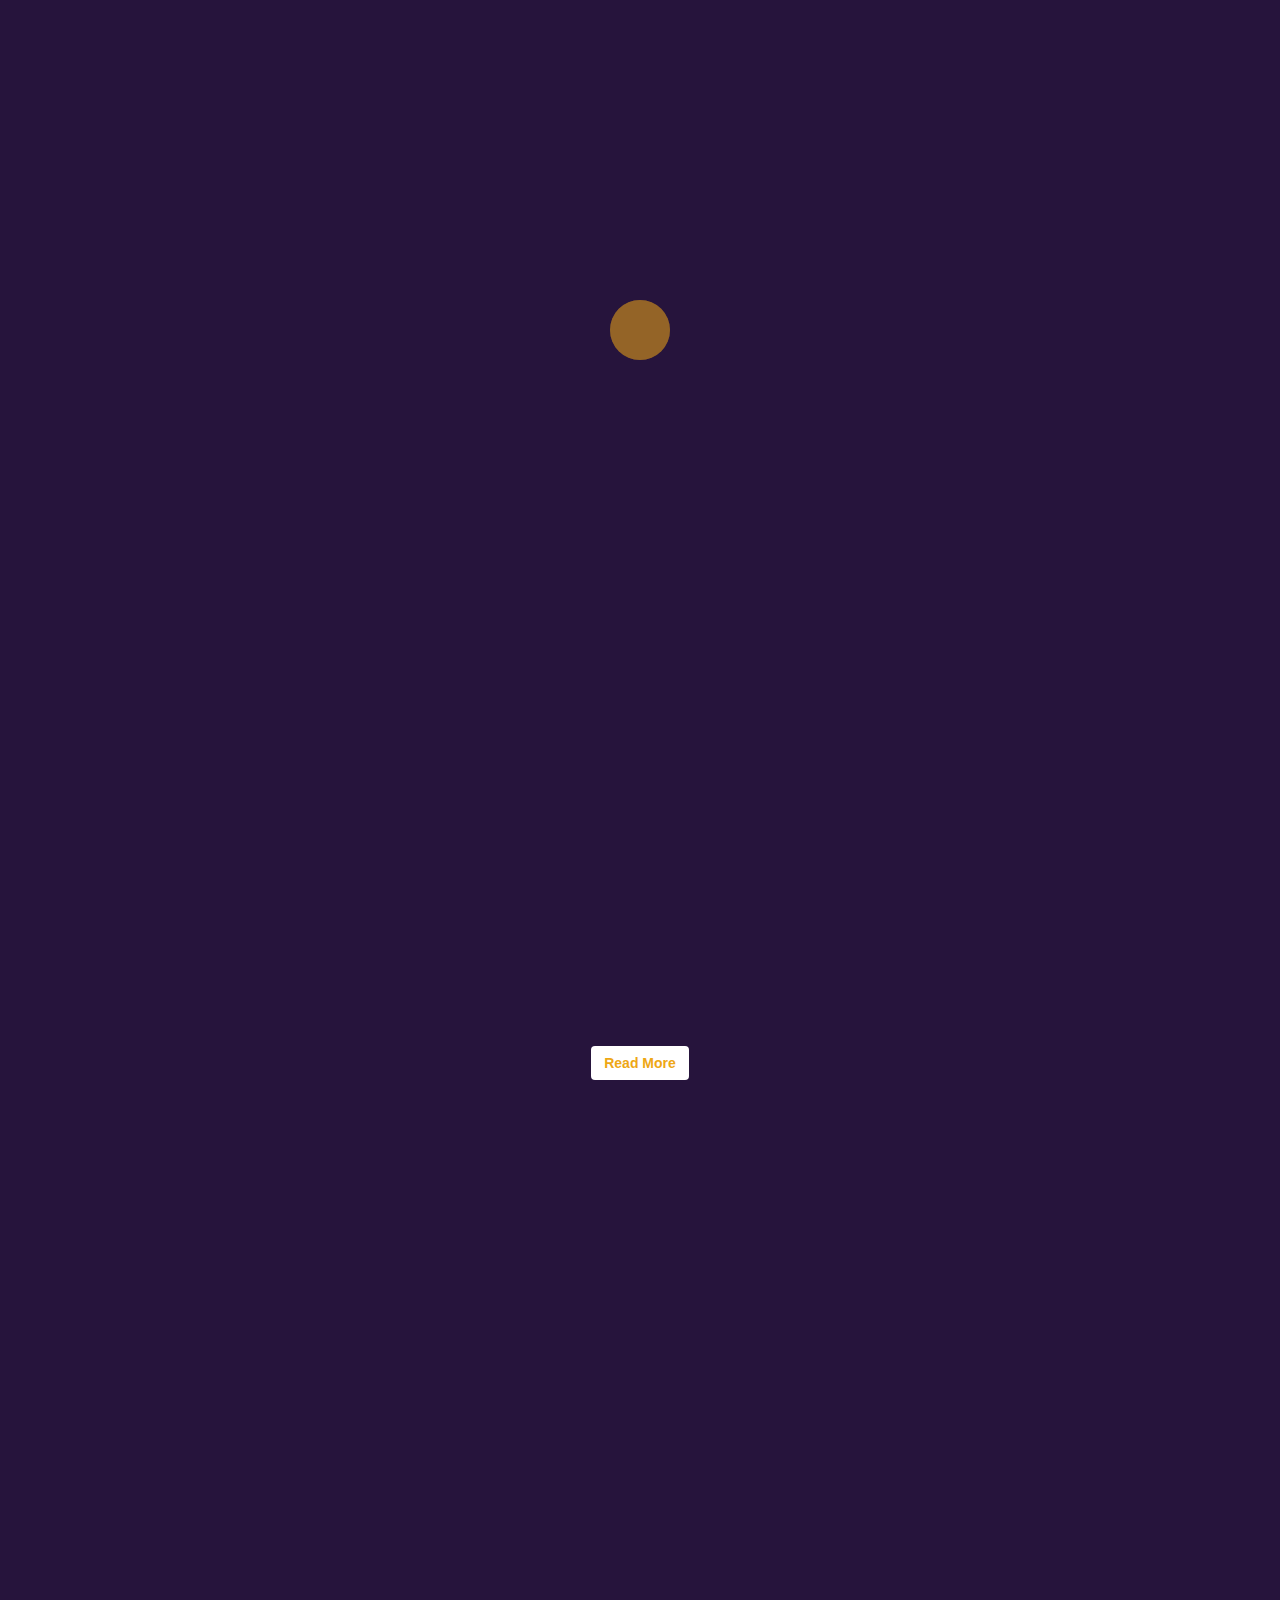
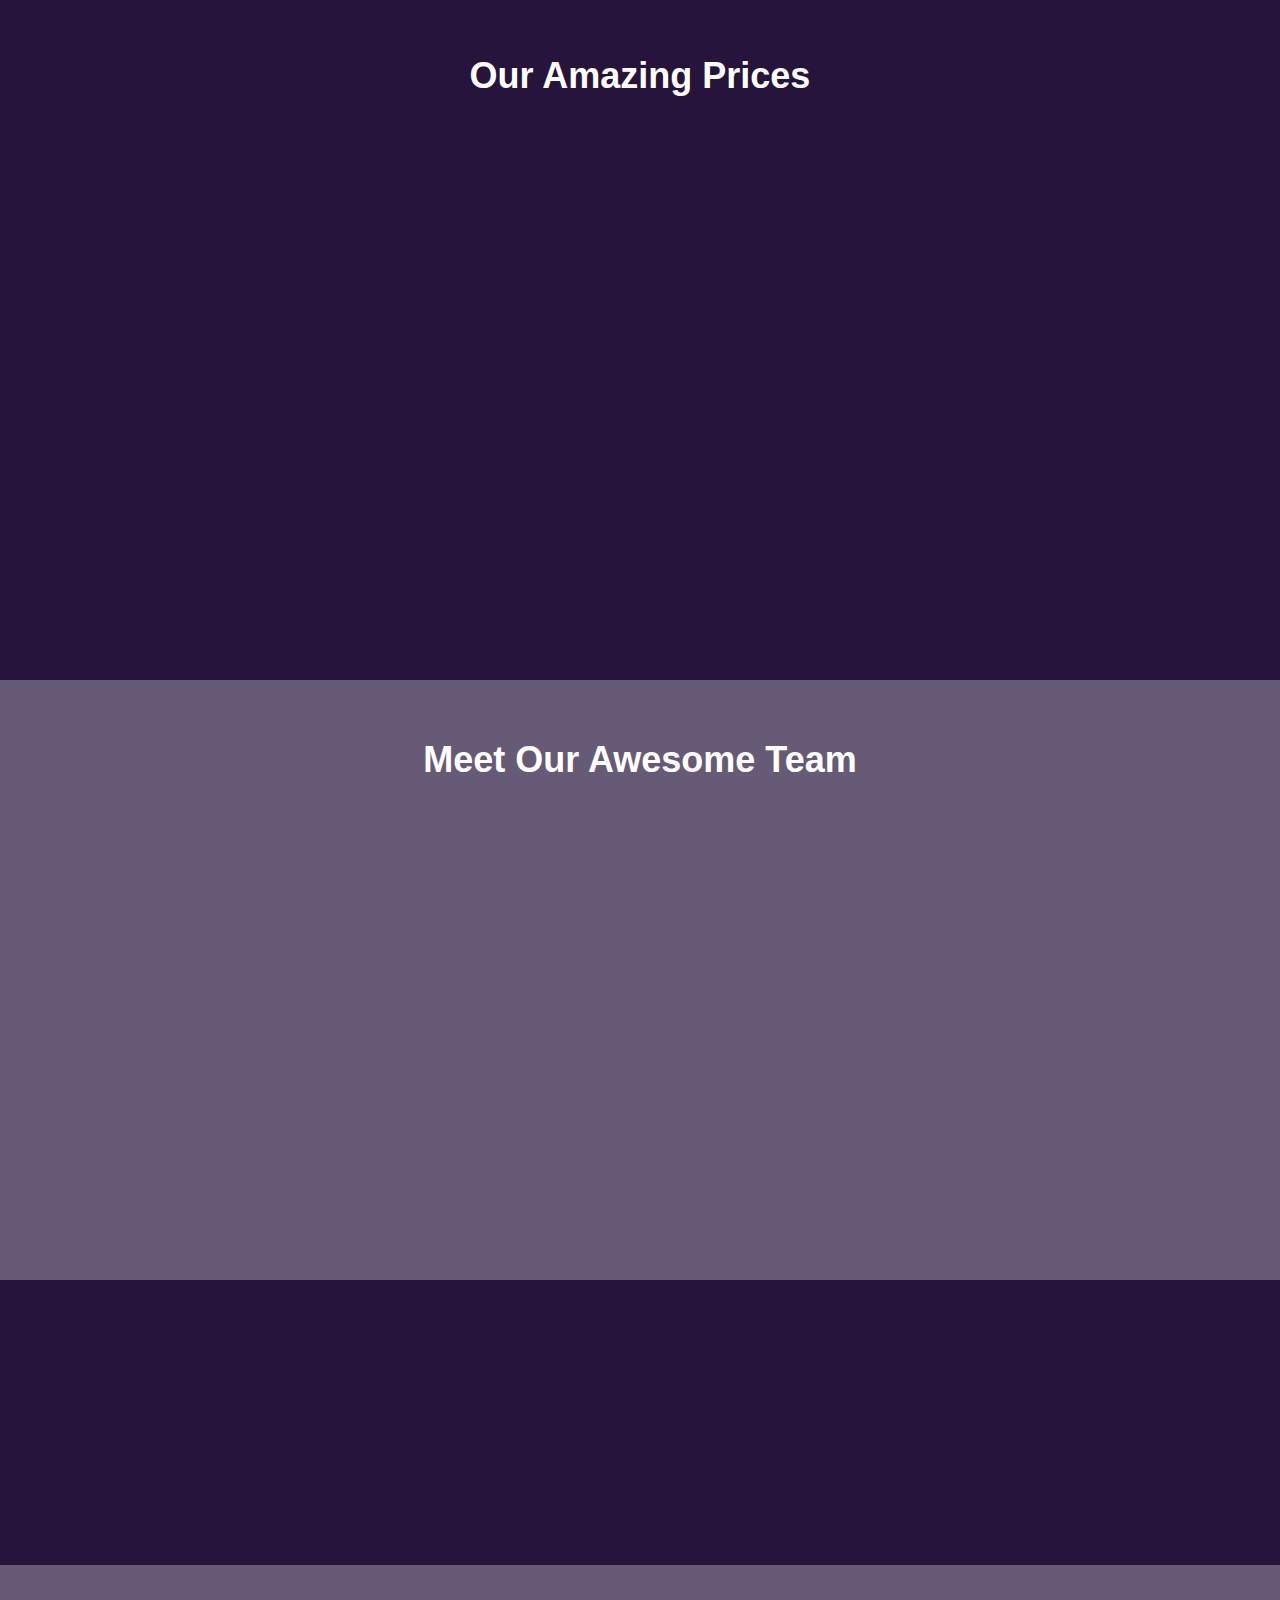
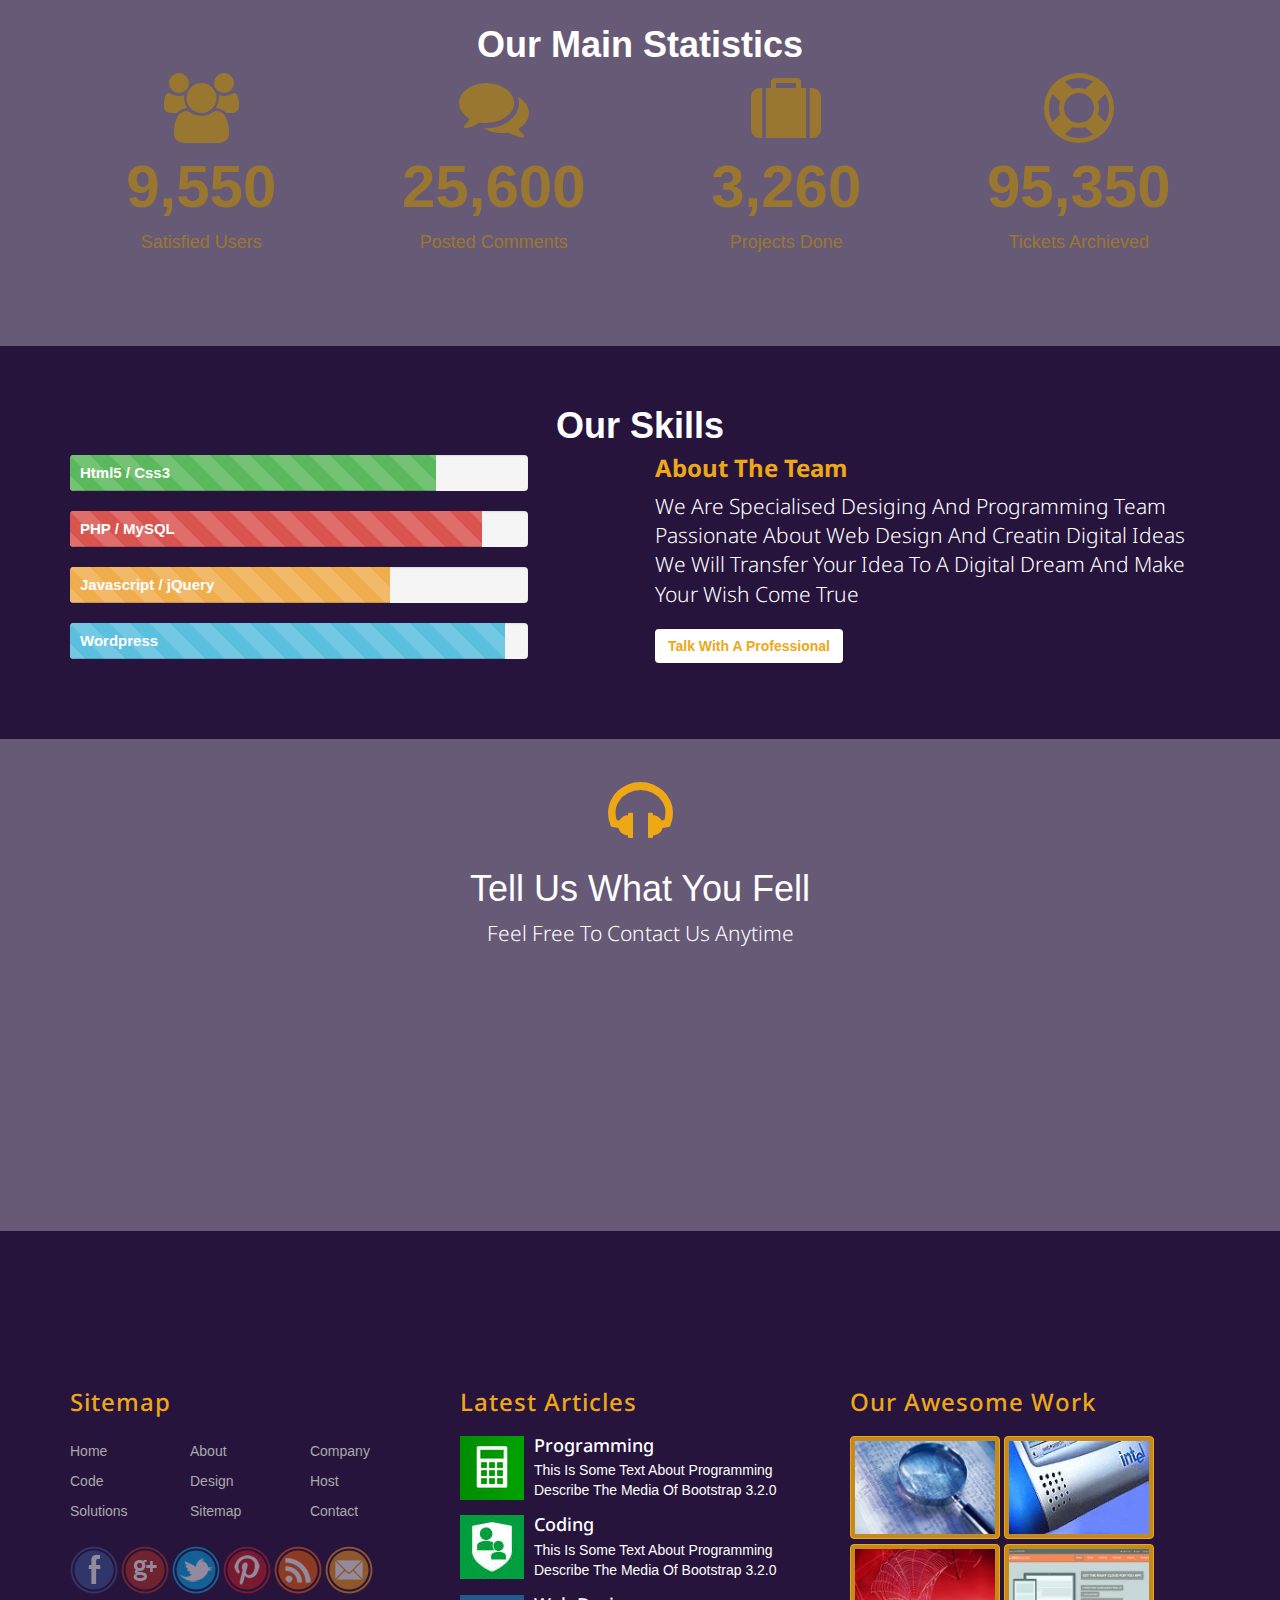
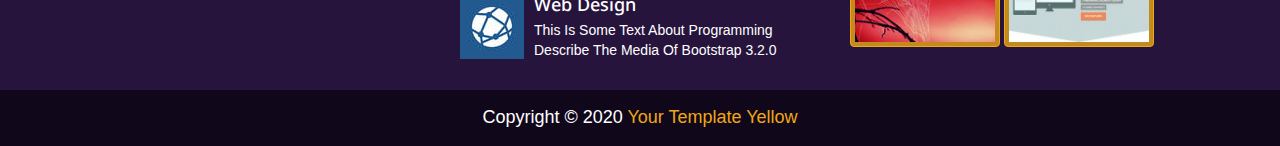
<file: index.html>
<!DOCTYPE html>
<html lang="en">
    <head>
        <meta charset="UTF-8">
        <meta http-equiv="X-UA-Compatible" content="IE=edge">
        <meta name="viewport" content="width=device-width, initial-scale=1.0">
        <title>Yellow</title>
        <link rel="stylesheet" href="css/vindor/bootstrap.css" />
        <link rel="stylesheet" href="css/vindor/font-awesome.min.css" />
        <link rel="stylesheet" href="css/homepage.css" />
        <link rel="stylesheet" href="css/vindor/hover.css" />
        <link rel="stylesheet" href="css/vindor/animate.css" />
        <link rel='stylesheet' href='http://fonts.googleapis.com/css?family=Droid+Sans:400,700'>
        <!--[if lt IE 9]-->
        <script src="js/html5shiv.min.js"></script>
        <script src="js/respond.min.js"></script>
        <!--[endif]-->
    </head>
    <body>

        <!-- Start Fixed Menu -->
        
        <div class="fixed-menu skin-background">
            <i class="fa fa-gear skin-background"></i>
            <h3>Change Colors</h3>
            <ul class="change-colores">
                <li data-color="blue"></li>
                <li data-color="red"></li>
                <li data-color="green"></li>
                <li data-color="purple"></li>
            </ul>
            <h3>Important Links</h3>
            Testing Links
        </div>
        
        <!-- End Fixed Menu -->

        <!-- Start Our Navbar -->
        <nav class="navbar navbar-inverse navbar-fixed-top" role="navigation">
            <div class="container">
                <div class="navbar-header">
                    <button type="button" class="navbar-toggle" data-toggle="collapse" data-target="#ournavbar">
                        <span class="sr-only">Toggle navigation</span>
                        <span class="icon-bar"></span>
                        <span class="icon-bar"></span>
                        <span class="icon-bar"></span>
                    </button>
                    <a class="navbar-brand wobble-horizontal wobble-horizontal skin-color" href="index.html">Yellow</a>
                </div>
                <div class="collapse navbar-collapse" id="ournavbar">
                    <ul class="nav navbar-nav navbar-right">
                        <li class="active"><a href="index.html">Home</a></li>
                        <li><a href="bookonline.html">bookonline</a></li>
                        <li><a href="shop.html">shop</a></li>
                        <li class="dropdown">
                            <a href="#" class="dropdown-toggle" data-toggle="dropdown">Services<span class="caret"></span></a>
                            <ul class="dropdown-menu" role="menu">
                                <li class="divider"></li>
                                <li><a href="#">Programming </a></li>
                                <li class="divider"></li>
                                <li><a href="#">Web Design </a></li>
                                <li class="divider"></li>
                                <li><a href="#">DeskTop </a></li>
                                <li class="divider"></li>
                                <li><a href="#">Web Hosting</a></li>
                            </ul>
                        </li>
                        <li><a href="#">01007192896</a></li>
                        <li><a href="#">Contact</a></li>
                    </ul>
                </div>
            </div>
        </nav>
        <!-- End Our Navbar -->

        <!-- Start Carousel -->
        <div id="myslide" class="carousel slide " data-ride="carousel">

            <ol class="carousel-indicators">
                <li data-target="#myslide" data-slide-to="0" class="active"></li>
                <li data-target="#myslide" data-slide-to="1"></li>
                <li data-target="#myslide" data-slide-to="2"></li>
                <li data-target="#myslide" data-slide-to="3"></li>
            </ol>

            <div class="carousel-inner">

                <div class="item active">
                    <img src="images/slide/01.jpg" width="1920" height="600" alt="Pic 1" />
                    <div class="carousel-caption hidden-xs">
                        <h2 class="h1">Programming</h2>
                        <p class="lead">Transition animations not supported in Internet Explorer 8 & 9Bootstrap exclusively uses
                        CSS3 for its animations, but Internet Explorer 8 & 9 don't support the necessary CSS properties.
                        Thus, there are no slide transition animations when using these browsers. We have intentionally
                        decided not to include jQuery-based fallbacks for the transitions.</p>
                    </div>
                </div>

                <div class="item">
                    <img src="images/slide/02.jpg" width="1920" height="600" alt="Pic 2" />
                    <div class="carousel-caption hidden-xs">
                        <h2 class="h1">Web Design</h2>
                        <p class="lead">Transition animations not supported in Internet Explorer 8 & 9Bootstrap exclusively uses
                        CSS3 for its animations, but Internet Explorer 8 & 9 don't support the necessary CSS properties.
                        Thus, there are no slide transition animations when using these browsers. We have intentionally
                        decided not to include jQuery-based fallbacks for the transitions.</p>
                    </div>
                </div>
                <div class="item">
                    <img src="images/slide/03.jpg" width="1920" height="600" alt="Pic 3" />
                    <div class="carousel-caption hidden-xs">
                        <h2 class="h1">Desktop </h2>
                        <p class="lead">Transition animations not supported in Internet Explorer 8 & 9Bootstrap exclusively uses
                        CSS3 for its animations, but Internet Explorer 8 & 9 don't support the necessary CSS properties.
                        Thus, there are no slide transition animations when using these browsers. We have intentionally
                        decided not to include jQuery-based fallbacks for the transitions.</p>
                    </div>
                </div>
                <div class="item">
                    <img src="images/slide/04.jpg" width="1920" height="600" alt="Pic 4" />
                    <div class="carousel-caption hidden-xs">
                        <h2 class="h1">Web Hosting</h2>
                        <p class="lead">Transition animations not supported in Internet Explorer 8 & 9Bootstrap exclusively uses
                        CSS3 for its animations, but Internet Explorer 8 & 9 don't support the necessary CSS properties.
                        Thus, there are no slide transition animations when using these browsers. We have intentionally
                        decided not to include jQuery-based fallbacks for the transitions.</p>
                    </div>
                </div>

            </div>

            <a class="left carousel-control" href="#myslide" role="button" data-slide="prev">
                <span class="skin-color glyphicon glyphicon-chevron-left"></span>
            </a>

            <a class="right carousel-control" href="#myslide" role="button" data-slide="next">
                <span class="skin-color glyphicon glyphicon-chevron-right"></span>
            </a>

        </div>
        <!-- End Carousel -->

        <!-- Start Section About -->

        <section class="about text-center">
            <div class="container wow bounceIn" data-wow-duration="2s" data-wow-offset="300">
                <h1>Meet Our New Template <span class="skin-color">Yellow</span></h1>
                <p class="lead">Hello Let Me Introduce Our Template <strong>Yellow</strong> Created With All The Love With
                Bootstrap</p>
            </div>
        </section>

        <!-- End Section About -->

        <!-- Start Section Features -->

        <section class="features text-center">
            <div class="container">
                <h2 class="h1 skin-color">Our Features</h2>
                <div class="row">
                        <div class="col-lg-3 col-md-6">
                            <div class="feat wow bounceInLeft" data-wow-duration="1s" data-wow-offset="200">
                                <span class="glyphicon glyphicon-ok"></span>
                                <h4>Small Packages E-FINANCE</h4>
                                <p>Lorem Ipsum is simply dummy text of the printing and typesetting industry. Lorem Ipsum has been
                                the industry's standard dummy text ever since the 1500s.</p>
                            </div>
                        </div>
                        <div class="col-lg-3 col-md-6">
                            <div class="feat wow bounceInDown" data-wow-duration="1s" data-wow-offset="200">
                                <span class="glyphicon glyphicon-thumbs-up"></span>
                                <h4>Basic Packages E-FINANCE</h4>
                                <p>Lorem Ipsum is simply dummy text of the printing and typesetting industry. Lorem Ipsum has been
                                the industry's standard dummy text ever since the 1500s.</p>
                            </div>
                        </div>
                        <div class="col-lg-3 col-md-6">
                            <div class="feat wow bounceInUp" data-wow-duration="1s" data-wow-offset="200">
                                <span class="glyphicon glyphicon-eye-open"></span>
                                <h4>Basic Packages E-FINANCE</h4>
                                <p>Lorem Ipsum is simply dummy text of the printing and typesetting industry. Lorem Ipsum has been
                                the industry's standard dummy text ever since the 1500s.</p>
                            </div>
                        </div>
                        <div class="col-lg-3 col-md-6">
                            <div class="feat wow bounceInRight" data-wow-duration="1s" data-wow-offset="200">
                                <span class="glyphicon glyphicon-pencil"></span>
                                <h4>Professional Packages E-FINANCE</h4>
                                <p>Lorem Ipsum is simply dummy text of the printing and typesetting industry. Lorem Ipsum has been
                                the industry's standard dummy text ever since the 1500s.</p>
                            </div>
                        </div>
                    </div>
                <div class="btn" href="#">Read More</div>
            </div>
        </section>

        <!-- End Section Features -->

        <!-- Start Testimonials Section -->

        <section class="testimonials text-center">

            <!-- Start Container -->

            <div class="container wow flipInY" data-wow-duration="1s" data-wow-offset="200">

                <h2 class="h1 skin-color">What Our Clients Say</h2>

                <!-- Start Testimonials Carousel -->

                <div id="carousel_testimonials" class="carousel slide" data-ride="carousel">

                    <div class="carousel-inner">

                        <div class="item active">
                            <p class="lead">Transition animations not supported in Internet Explorer 8 & 9 Bootstrap exclusively
                            uses CSS3 for its animations, but Internet Explorer 8 & 9 don't support the necessary CSS
                            properties. Thus, there are no slide transition animations when using these browsers. We have
                            intentionally decided not to include jQuery-based fallbacks for the transitions.</p>
                            <span>mohamed</span>
                        </div>

                        <div class="item">
                            <p class="lead">Transition animations not supported in Internet Explorer 8 & 9 Bootstrap exclusively
                            uses CSS3 for its animations, but Internet Explorer 8 & 9 don't support the necessary CSS
                            properties. Thus, there are no slide transition animations when using these browsers. We have
                            intentionally decided not to include jQuery-based fallbacks for the transitions.</p>
                            <span>Ehab</span>
                        </div>

                        <div class="item">
                            <p class="lead">Transition animations not supported in Internet Explorer 8 & 9 Bootstrap exclusively
                            uses CSS3 for its animations, but Internet Explorer 8 & 9 don't support the necessary CSS
                            properties. Thus, there are no slide transition animations when using these browsers. We have
                            intentionally decided not to include jQuery-based fallbacks for the transitions.</p>
                            <span>Bilal</span>
                        </div>

                        <div class="item">
                            <p class="lead">Transition animations not supported in Internet Explorer 8 & 9 Bootstrap exclusively
                            uses CSS3 for its animations, but Internet Explorer 8 & 9 don't support the necessary CSS
                            properties. Thus, there are no slide transition animations when using these browsers. We have
                            intentionally decided not to include jQuery-based fallbacks for the transitions.</p>
                            <span>Ahmed</span>
                        </div>

                    </div>

                    <ol class="carousel-indicators">
                        <li data-target="#carousel_testimonials" data-slide-to="0" class="active">
                            <img src="images/testimonials/avatar_01.jpg" width="74" height="74" alt="mohamed" />
                        </li>
                        <li data-target="#carousel_testimonials" data-slide-to="1">
                            <img src="images/testimonials/avatar_02.jpg" width="74" height="74" alt="Ehab" />
                        </li>
                        <li data-target="#carousel_testimonials" data-slide-to="2">
                            <img src="images/testimonials/avatar_03.jpg" width="74" height="74" alt="Bilal" />
                        </li>
                        <li data-target="#carousel_testimonials" data-slide-to="3">
                            <img src="images/testimonials/avatar_04.jpg" width="74" height="74" alt="Ahmed" />
                        </li>
                    </ol>

                </div>

                <!-- End Testimonials Carousel -->

            </div>

            <!-- End Container -->

        </section>

        <!-- End Testimonials Section -->

        <!-- Start Section Price Table -->

        <section class="price_table text-center">
            <div class="container">

                <h2 class="h1 skin-color">Our Amazing Prices</h2>

                <div class="row">

                    <div class="col-lg-3 col-sm-6 col-xs-12">
                        <div class="price_box wow fadeInUp" data-wow-duration="2s" data-wow-offset="400">
                            <h2 class="text-primary">Small Packages</h2>
                            <p class="center-block">$40</p>
                            <ul class="list-unstyled">
                                <li>Space: 30GB</li>
                                <li>Emails: 20</li>
                                <li>Ips: 2 IP</li>
                                <li>Databases: 10</li>
                                <li>Ftp Accounts: 5</li>
                            </ul>
                            <a href="#" class="btn btn-primary">Order Now</a>
                        </div>
                    </div>

                    <div class="col-lg-3 col-sm-6 col-xs-12">
                        <div class="price_box wow fadeInDown" data-wow-duration="2s" data-wow-offset="400">
                            <h2 class="text-success">Basic Packages</h2>
                            <p class="center-block basic">$50</p>
                            <ul class="list-unstyled">
                                <li>Space: 50GB</li>
                                <li>Emails: 40</li>
                                <li>Ips: 5 IP</li>
                                <li>Databases: 20</li>
                                <li>Ftp Accounts: 10</li>
                            </ul>
                            <a href="#" class="btn btn-success">Order Now</a>
                        </div>
                    </div>

                    <div class="col-lg-3 col-sm-6 col-xs-12">
                        <div class="price_box wow fadeInUp" data-wow-duration="2s" data-wow-offset="400">
                            <h2 class="text-info">Basic Packages</h2>
                            <p class="center-block basic1">$70</p>
                            <ul class="list-unstyled">
                                <li>Space: 80GB</li>
                                <li>Emails: 40</li>
                                <li>Ips: 8 IP</li>
                                <li>Databases: 30</li>
                                <li>Ftp Accounts: 20</li>
                            </ul>
                            <a href="#" class="btn btn-info">Order Now</a>
                        </div>
                    </div>

                    <div class="col-lg-3 col-sm-6 col-xs-12">
                        <div class="price_box wow fadeInDown" data-wow-duration="2s" data-wow-offset="400">
                            <h2 class="text-danger">Pro Packages</h2>
                            <p class="center-block Pro">$90</p>
                            <ul class="list-unstyled">
                                <li>Space: 90GB</li>
                                <li>Emails: 50</li>
                                <li>Ips: 10 IP</li>
                                <li>Databases: 50</li>
                                <li>Ftp Accounts: 50</li>
                            </ul>
                            <a href="#" class="btn btn-danger">Order Now</a>
                        </div>
                    </div>

                </div>

            </div>
        </section>

        <!-- End Section Price Table -->

        <!-- Start Section Our Team -->

        <section class="our_team text-center">
            <div class="team">
                <div class="container">
                    <h2 class="h1 skin-color">Meet Our Awesome Team</h2>
                    <div class="row">

                        <div class="col-lg-3 col-sm-6">
                            <div class="person wow pulse" data-wow-duration="1s" data-wow-offset="400">
                                <img class="img-circle" src="images/our team/chris.jpg" width="200" height="200" alt="chris" />
                                <h3>Chris Coyier</h3>
                                <p>This Is Chris Coyier The Founder Of The Amazing Website Css-Tricks</p>
                                <i class="fa fa-google-plus fa-lg"></i>
                                <i class="fa fa-facebook fa-lg"></i>
                                <i class="fa fa-twitter fa-lg"></i>
                                <i class="fa fa-youtube fa-lg"></i>
                            </div>
                        </div>

                        <div class="col-lg-3 col-sm-6">
                            <div class="person wow pulse" data-wow-duration="1s" data-wow-offset="400">
                                <img class="img-circle" src="images/our team/leah.jpg" width="200" height="200" alt="leah" />
                                <h3>Leah Culver</h3>
                                <p>This Is Amazing Hacker Woman With A Much Knowledge In Hacking Systems</p>
                                <i class="fa fa-google-plus fa-lg"></i>
                                <i class="fa fa-facebook fa-lg"></i>
                                <i class="fa fa-twitter fa-lg"></i>
                                <i class="fa fa-youtube fa-lg"></i>
                            </div>
                        </div>

                        <div class="col-lg-3 col-sm-6">
                            <div class="person wow pulse" data-wow-duration="1s" data-wow-offset="400">
                                <img class="img-circle" src="images/our team/steve.jpg" width="200" height="200" alt="steve" />
                                <h3>Steve Jobs</h3>
                                <p>This Is The Man Who Change The World With His Apple Products</p>
                                <i class="fa fa-google-plus fa-lg"></i>
                                <i class="fa fa-facebook fa-lg"></i>
                                <i class="fa fa-twitter fa-lg"></i>
                                <i class="fa fa-youtube fa-lg"></i>
                            </div>
                        </div>

                        <div class="col-lg-3 col-sm-6">
                            <div class="person wow pulse" data-wow-duration="1s" data-wow-offset="400">
                                <img class="img-circle" src="images/our team/marissa.jpg" width="200" height="200"
                                alt="marissa" />
                                <h3>Marissa Mayer</h3>
                                <p>This Is Amazing Hacker Woman With A Much Knowledge In Hacking Systems</p>
                                <i class="fa fa-google-plusfa-lg"></i>
                                <i class="fa fa-facebook fa-lg"></i>
                                <i class="fa fa-twitter fa-lg"></i>
                                <i class="fa fa-youtube fa-lg"></i>
                            </div>
                        </div>

                    </div>
                </div>
            </div>
        </section>

        <!-- End Section Our Team -->

        <!-- Start Section Subscribe -->

        <section class="subscribe text-center">
            <div class="container wow fadeInUp" data-wow-duration="1s" data-wow-offset="200">
                <h2 class="h1 skin-color">Keep In Touch</h2>
                <p class="lead">Sign Up For Newsletter Dont Worry About Spam We Hate It Too.</p>
                <form class="form-inline">
                    <input class="form-control input-lg" type="text" placeholder="Write Your Email">
                    <button class="btn btn-lg" href="#"><i class="fa fa-edit fa-lg"></i> Subscribe</button>
                </form>
            </div>
        </section>

        <!-- End Section Subscribe -->

        <!-- Start Section Stats -->

        <section class="statistics text-center">
            <div class="data">
                <div class="container">
                    <h2 class="h1 skin-color">Our Main Statistics</h2>
                    <div class="row">

                        <div class="col-md-3 col-sm-6">
                            <div class="stats">
                                <i class="fa fa-users fa-5x"></i>
                                <p>9,550</p>
                                <span>Satisfied Users</span>
                            </div>
                        </div>

                        <div class="col-md-3 col-sm-6">
                            <div class="stats">
                                <i class="fa fa-comments fa-5x"></i>
                                <p>25,600</p>
                                <span>Posted Comments</span>
                            </div>
                        </div>

                        <div class="col-md-3 col-sm-6">
                            <div class="stats">
                                <i class="fa fa-suitcase fa-5x"></i>
                                <p>3,260</p>
                                <span>Projects Done</span>
                            </div>
                        </div>

                        <div class="col-md-3 col-sm-6">
                            <div class="stats">
                                <i class="fa fa-support fa-5x"></i>
                                <p>95,350</p>
                                <span>Tickets Archieved</span>
                            </div>
                        </div>

                    </div>
                </div>
            </div>
        </section>

        <!-- End Section Stats -->

        <!-- Start Section Our Skills -->

        <section class="our-skills">
            <div class="container">
                <h2 class="text-center h1 skin-color">Our Skills</h2>
                <div class="row">

                    <!-- Start Progress Skills -->

                    <div class="col-md-5">
                        <div class="skills-progress">
                            <div class="progress">
                                <div class="progress-bar progress-bar-success progress-bar-striped active" role="progressbar"
                                    aria-valuenow="80" aria-valuemin="0" aria-valuemax="100" style="width:80%">
                                    Html5 / Css3
                                </div>
                            </div>
                            <div class="progress">
                                <div class="progress-bar progress-bar-danger progress-bar-striped active" role="progressbar"
                                    aria-valuenow="90" aria-valuemin="0" aria-valuemax="100" style="width:90%">
                                    PHP / MySQL
                                </div>
                            </div>
                            <div class="progress">
                                <div class="progress-bar progress-bar-warning progress-bar-striped active" role="progressbar"
                                    aria-valuenow="70" aria-valuemin="0" aria-valuemax="100" style="width:70%">
                                    Javascript / jQuery
                                </div>
                            </div>
                            <div class="progress">
                                <div class="progress-bar progress-bar-info progress-bar-striped active" role="progressbar"
                                    aria-valuenow="95" aria-valuemin="0" aria-valuemax="100" style="width:95%">
                                    Wordpress
                                </div>
                            </div>
                        </div>
                    </div>

                    <!-- End Progress Skills -->

                    <!-- Start Team Info -->

                    <div class="col-md-6 col-md-offset-1">
                        <div class="skills-info">
                            <h3>About The Team</h3>
                            <p class="lead">We Are Specialised Desiging And Programming Team Passionate About Web Design And
                                Creatin Digital Ideas We Will Transfer Your Idea To A Digital Dream And Make Your Wish Come True
                            </p>
                            <button type="button" class="btn">Talk With A Professional</button>
                        </div>
                    </div>

                    <!-- End Team Info -->

                </div>
            </div>
        </section>

        <!-- End Section Our Skills -->

        <!-- Start Section Contact Us -->

        <section class="contact-us text-center">
            <div class="fields">
                <div class="container">
                    <div class="row">
                        <i class="skin-color fa fa-headphones fa-5x"></i>
                        <h2 class="h1 skin-color">Tell Us What You Fell</h2>
                        <p class="lead">Feel Free To Contact Us Anytime</p>

                        <!-- Start Contact Form -->

                        <form role="form">
                            <div class="col-md-6 wow bounceInLeft" data-wow-duration="1s" data-wow-offset="250">
                                <div class="form-group">
                                    <input type="text" class="form-control input-lg" placeholder="Username">
                                </div>
                                <div class="form-group">
                                    <input type="text" class="form-control input-lg" placeholder="Email">
                                </div>
                                <div class="form-group">
                                    <input type="text" class="form-control input-lg" placeholder="Cell Phone">
                                </div>
                            </div>
                            <div class="col-md-6 wow bounceInRight" data-wow-duration="1s" data-wow-offset="250">
                                <div class="form-group">
                                    <textarea class="form-control input-lg" placeholder="Your Message"></textarea>
                                </div>
                                <button type="button" class="btn btn-lg btn-block">Contact Us</button>
                            </div>
                        </form>

                        <!-- End Contact Form -->

                    </div>
                </div>
            </div>
        </section>

        <!-- End Section Contact Us -->

        <!-- Start Section Our Clients -->

        <div class="our-clients">
            <div class="container">
                <div class="row">
                    <ul class="list-unstyled">
                        <li class="col-md-2 col-xs-4">
                            <img class="img-responsive center-block wow bounceIn" src="images/our-clients/bbc.png" width="126"
                            height="28" alt="BBC" data-wow-duration=".5s" data-wow-offset="200" data-wow-delay=".5s" />
                        </li>
                        <li class="col-md-2 col-xs-4">
                            <img class="img-responsive center-block wow bounceIn" src="images/our-clients/cnn.png" width="126"
                            height="28" alt="CNN" data-wow-duration=".5s" data-wow-offset="200" data-wow-delay="1s" />
                        </li>
                        <li class="col-md-2 col-xs-4">
                            <img class="img-responsive center-block wow bounceIn" src="images/our-clients/forbes.png"
                            width="126" height="28" alt="Forbes" data-wow-duration=".5s" data-wow-offset="200"
                            data-wow-delay="1.5s" />
                        </li>
                        <li class="col-md-2 col-xs-4">
                            <img class="img-responsive center-block wow bounceIn" src="images/our-clients/wired.png" width="126"
                            height="28" alt="Wired" data-wow-duration=".5s" data-wow-offset="200" data-wow-delay="2s" />
                        </li>
                        <li class="col-md-2 col-xs-4">
                            <img class="img-responsive center-block wow bounceIn" src="images/our-clients/wsj.png" width="126"
                            height="28" alt="WSJ" data-wow-duration=".5s" data-wow-offset="200" data-wow-delay="2.5s" />
                        </li>
                        <li class="col-md-2 col-xs-4">
                            <img class="img-responsive center-block wow bounceIn" src="images/our-clients/techradar.png"
                            width="126" height="28" alt="Tech Radar" data-wow-duration=".5s" data-wow-offset="200"
                            data-wow-delay="3s" />
                        </li>
                    </ul>
                </div>
            </div>
        </div>

        <!-- End Section Our Clients -->

        <!-- Start Ultimate Footer Section -->

        <section class="footer">
            <div class="container">
                <div class="row">
                    <div class="col-lg-4 col-md-6">
                        <h3>Sitemap</h3>
                        <ul class="list-unstyled three-columns">
                            <li>Home</li>
                            <li>About</li>
                            <li>Company</li>
                            <li>Code</li>
                            <li>Design</li>
                            <li>Host</li>
                            <li>Solutions</li>
                            <li>Sitemap</li>
                            <li>Contact</li>
                        </ul>
                        <ul class="list-unstyled social-list">
                            <li><img src="images/social-bookmarks/facebook.png" width="48" height="48" alt="Facebook" /></li>
                            <li><img src="images/social-bookmarks/gplus.png" width="48" height="48" alt="Google Plus" /></li>
                            <li><img src="images/social-bookmarks/twitter.png" width="48" height="48" alt="Twitter" /></li>
                            <li><img src="images/social-bookmarks/pinterest.png" width="48" height="48" alt="Pinterest" /></li>
                            <li><img src="images/social-bookmarks/rss.png" width="48" height="48" alt="Rss" /></li>
                            <li><img src="images/social-bookmarks/email.png" width="48" height="48" alt="Email" /></li>
                        </ul>
                    </div>
                    <div class="col-lg-4 col-md-6">
                        <h3>Latest Articles</h3>

                        <div class="media">
                            <a class="pull-left" href="#"><img class="media-object" src="images/articles/01.jpg" width="64" height="64" alt="Image 01" /></a>
                            <div class="media-body">
                                <h4 class="media-heading">Programming</h4>
                                This Is Some Text About Programming Describe The Media Of Bootstrap 3.2.0
                            </div>
                        </div>

                        <div class="media">
                            <a class="pull-left" href="#"><img class="media-object" src="images/articles/02.jpg" width="64" height="64" alt="Image 02" /></a>
                            <div class="media-body">
                                <h4 class="media-heading">Coding</h4>
                                This Is Some Text About Programming Describe The Media Of Bootstrap 3.2.0
                            </div>
                        </div>

                        <div class="media">
                            <a class="pull-left" href="#"><img class="media-object" src="images/articles/03.jpg" width="64" height="64" alt="Image 03" /></a>
                            <div class="media-body">
                                <h4 class="media-heading">Web Design</h4>
                                This Is Some Text About Programming Describe The Media Of Bootstrap 3.2.0
                            </div>
                        </div>

                    </div>
                    <div class="col-lg-4">
                        <h3>Our Awesome Work</h3>
                        <img class="img-thumbnail" src="images/work/01.jpg" width="150" height="100" alt="Image 01" />
                        <img class="img-thumbnail" src="images/work/02.jpg" width="150" height="100" alt="Image 02" />
                        <img class="img-thumbnail" src="images/work/03.jpg" width="150" height="100" alt="Image 03" />
                        <img class="img-thumbnail" src="images/work/04.jpg" width="150" height="100" alt="Image 04" />
                    </div>
                </div>
            </div>
            <div class="copyright text-center">
                Copyright &copy; 2020 <span>Your Template Yellow</span>
            </div>
        </section>

        <!-- End Ultimate Footer Section -->

        <!-- Start Section Loading -->
        
        <div class="loading-overlay">
            <div class="spinner">
                <div class="double-bounce1"></div>
                <div class="double-bounce2"></div>
            </div>
        </div>
        
        <!-- End Section Loading -->
        
        <!-- Start Scroll To Top -->
        
        <div id="scroll-top">
            <i class="fa fa-chevron-up fa-3x"></i>
        </div>
        
        <!-- End Scroll To Top -->

        <script src="js/jquery-1.11.1.min.js"></script>
        <script src="js/bootstrap.min.js"></script>
        <script src="js/plugins.js"></script>
        <script src="js/wow.min.js"></script>
        <script>new WOW().init();</script>
        <script src="js/jquery.nicescroll.min.js"></script>
    </body>
</html>
</file>
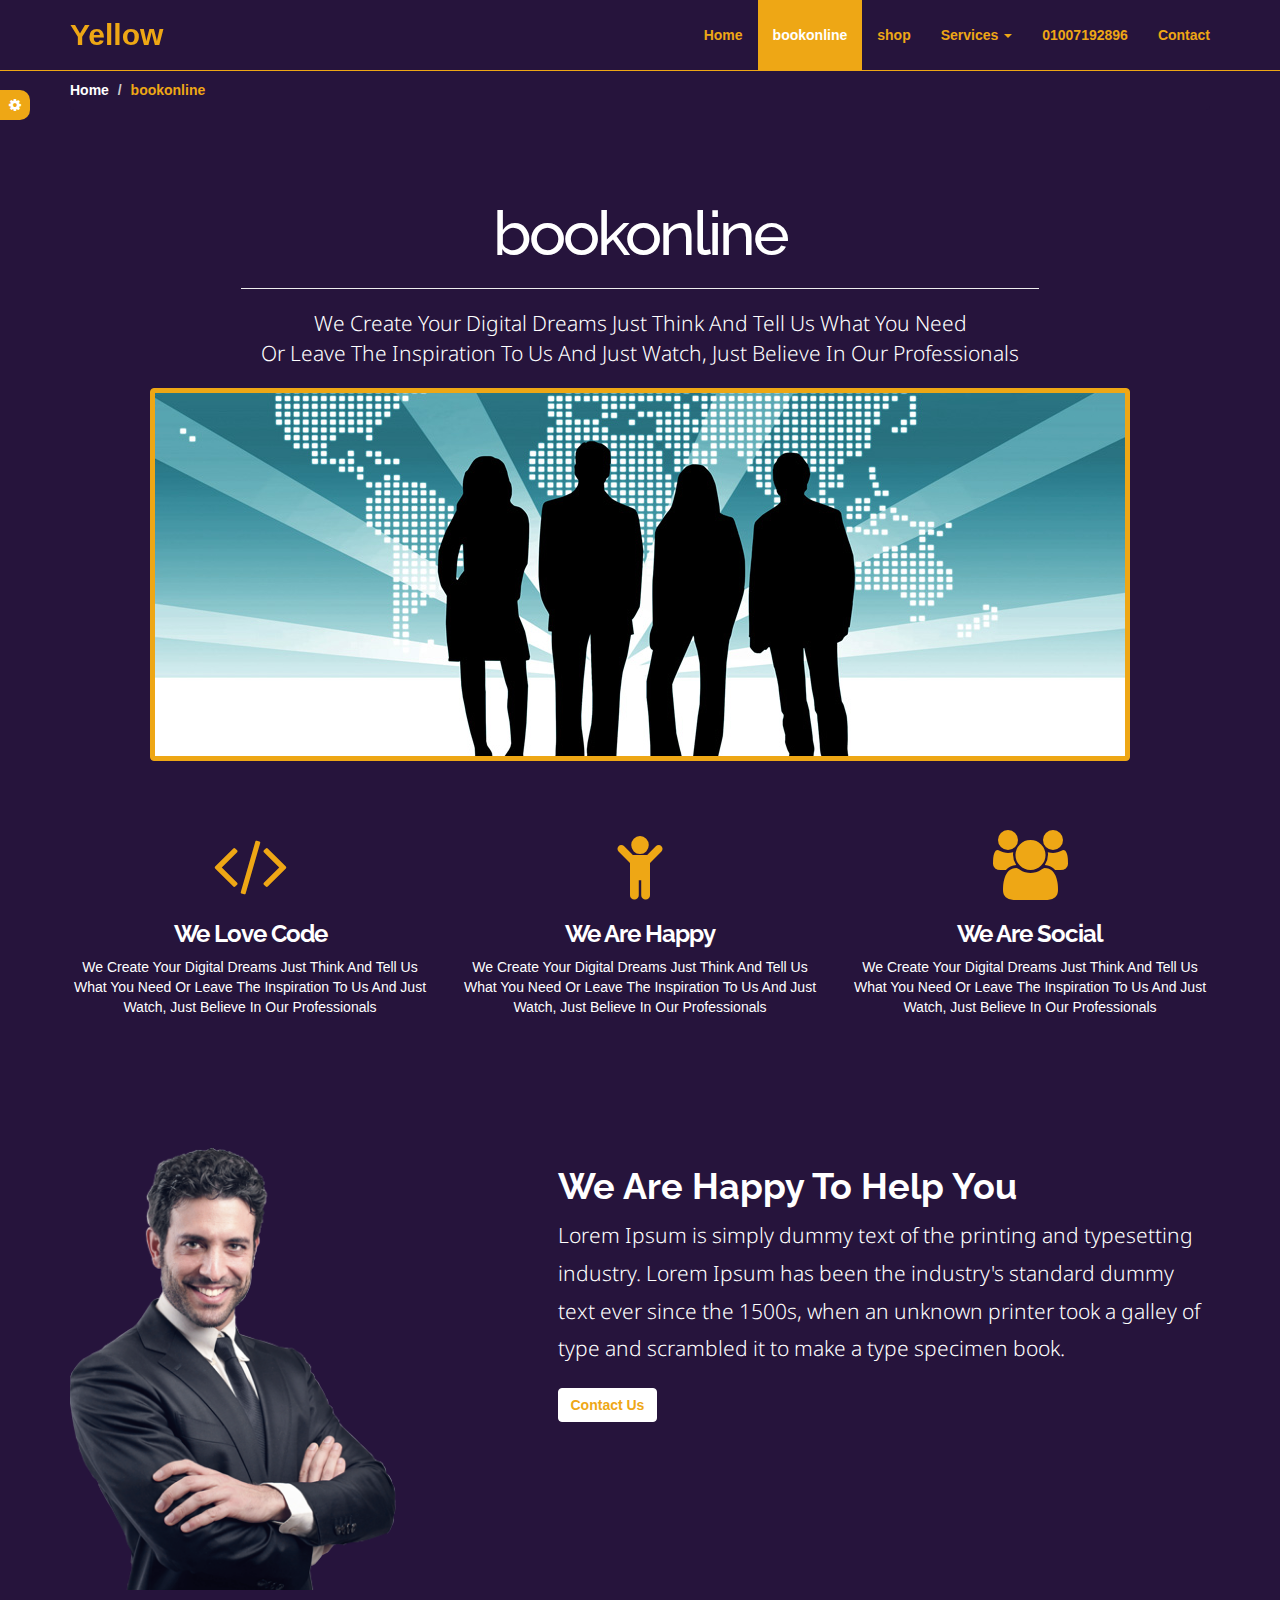
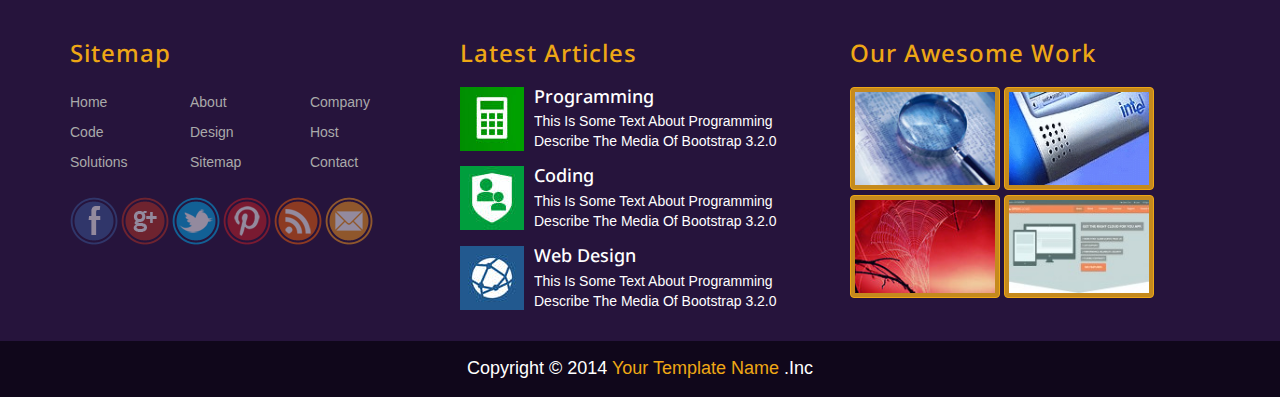
<file: bookonline.html>
<!DOCTYPE html>
<html lang="en">
    <!DOCTYPE html>
    <html lang="en">
    <head>
        <meta charset="UTF-8">
        <!-- IE Compatibility Meta -->
        <meta http-equiv="X-UA-Compatible" content="IE=edge">
        <!-- First Mobile Meta -->
        <meta name="viewport" content="width=device-width, initial-scale=1">
        <title>bookonline</title>
        <link rel="stylesheet" href="css/vindor/bootstrap.css" />
        <link rel="stylesheet" href="css/vindor/font-awesome.min.css" />
        <link rel="stylesheet" href="css/homepage.css" />
        <link rel="stylesheet" href="css//vindor/shoppage.css" />
        <link rel="stylesheet" href="css/vindor/hover.css" />
        <link rel='stylesheet' href='http://fonts.googleapis.com/css?family=Droid+Sans:400,700'>
        <link rel='stylesheet' href='http://fonts.googleapis.com/css?family=Raleway:900'>
        <!--[if lt IE 9]-->
        <script src="js/html5shiv.min.js"></script>
        <script src="js/respond.min.js"></script>
        <!--[endif]-->
    </head>
    <body>

        <!-- Start Fixed Menu -->
        
        <div class="fixed-menu">
            <i class="fa fa-gear"></i>
            <h3>Change Colors</h3>
            <ul class="change-colores">
                <li data-color="blue"></li>
                <li data-color="red"></li>
                <li data-color="green"></li>
                <li data-color="purple"></li>
            </ul>
            <h3>Important Links</h3>
            Testing Links
        </div>
        
        <!-- End Fixed Menu -->

<!-- Start Our Navbar -->

<nav class="navbar navbar-inverse navbar-fixed-top" role="navigation">
    <div class="container">
        <div class="navbar-header">
            <button type="button" class="navbar-toggle" data-toggle="collapse" data-target="#ournavbar">                
            <span class="sr-only">Toggle navigation</span>
            <span class="icon-bar"></span>
            <span class="icon-bar"></span>
            <span class="icon-bar"></span>
            </button>
            <a class="navbar-brand wobble-horizontal wobble-horizontal" href="index.html">Yellow</a>
        </div>
        <div class="collapse navbar-collapse" id="ournavbar">
            <ul class="nav navbar-nav navbar-right">
                <li><a href="index.html">Home</a></li>
                <li class="active"><a href="bookonline.html">bookonline</a></li>
                <li><a href="shop.html">shop</a></li>
                <li class="dropdown">
                    <a href="#" class="dropdown-toggle" data-toggle="dropdown">Services <span class="caret"></span></a>
                    <ul class="dropdown-menu" role="menu">
                        <li><a href="#">Programming</a></li>
                        <li><a href="#">Web Design</a></li>
                        <li><a href="#">Desktop</a></li>
                        <li class="divider"></li>
                        <li><a href="#">Web Hosting</a></li>
                    </ul>
                </li>
                <li><a href="#">01007192896</a></li>
                <li><a href="#">Contact</a></li>
            </ul>
        </div>
    </div>
    <!-- End Of The Container -->
</nav>

<!-- End Our Navbar -->

<!-- Start Breadcrumb -->

<div class="breadcrumb-holder">
    <div class="container">
        <ol class="breadcrumb">
            <li><a href="index.html">Home</a></li>
            <li class="active">bookonline</li>
        </ol>
    </div>
</div>

<!-- End Breadcrumb -->

<!-- Start bookonline Intro -->

<section class="bookonline text-center">
    <div class="container">
        <h1>bookonline</h1>
        <hr />
        <p class="lead">
            We Create Your Digital Dreams Just Think And Tell Us What You Need
            <br />
            Or Leave The Inspiration To Us And Just Watch, Just Believe In Our
            Professionals
        </p>
        <img class="img-thumbnail" src="images/bookonline/company_team.jpg" alt="Company Team" />
    </div>
</section>

<!-- End bookonline Intro -->

    <!-- Start bookonline  Features -->

    <section class="bookonline-features text-center">
        <div class="container">
        <div class="row">
            <div class="col-sm-4">
            <i class="fa fa-code fa-5x"></i>
            <h3>We Love Code</h3>
            <p>
                We Create Your Digital Dreams Just Think And Tell Us What You Need
                Or Leave The Inspiration To Us And Just Watch, Just Believe In Our
                Professionals
            </p>
            </div>
            <div class="col-sm-4">
            <i class="fa fa-child fa-5x"></i>
            <h3>We Are Happy</h3>
            <p>
                We Create Your Digital Dreams Just Think And Tell Us What You Need
                Or Leave The Inspiration To Us And Just Watch, Just Believe In Our
                Professionals
            </p>
            </div>
            <div class="col-sm-4">
            <i class="fa fa-group fa-5x"></i>
            <h3>We Are Social</h3>
            <p>
                We Create Your Digital Dreams Just Think And Tell Us What You Need
                Or Leave The Inspiration To Us And Just Watch, Just Believe In Our
                Professionals
            </p>
            </div>
        </div>
        </div>
    </section>

    <!-- End bookonline  Features -->

    <!-- Start bookonline CEO -->

    <section class="bookonline-ceo">
        <div class="container">
        <div class="row">
            <div class="col-sm-5">
            <img class="img-responsive" src="images/bookonline/ceo.png" alt="CEO" />
            </div>
            <div class="col-sm-7">
            <h2 class="h1">We Are Happy To Help You</h2>
            <p class="lead">
                Lorem Ipsum is simply dummy text of the printing and typesetting
                industry. Lorem Ipsum has been the industry's standard dummy text
                ever since the 1500s, when an unknown printer took a galley of
                type and scrambled it to make a type specimen book.
            </p>
            <a class="btn btn-primary">Contact Us</a>
            </div>
        </div>
        </div>
    </section>

    <!-- End bookonline CEO -->

    <!-- Start Ultimate Footer Section -->

    <section class="footer">
        <div class="container">
        <div class="row">
            <div class="col-lg-4 col-md-6">
            <h3>Sitemap</h3>
            <ul class="list-unstyled three-columns">
                <li>Home</li>
                <li>About</li>
                <li>Company</li>
                <li>Code</li>
                <li>Design</li>
                <li>Host</li>
                <li>Solutions</li>
                <li>Sitemap</li>
                <li>Contact</li>
            </ul>
            <ul class="list-unstyled social-list">
                <li>
                <img
                    src="images/social-bookmarks/facebook.png"
                    width="48"
                    height="48"
                    alt="Facebook"
                />
                </li>
                <li>
                <img
                    src="images/social-bookmarks/gplus.png"
                    width="48"
                    height="48"
                    alt="Google Plus"
                />
                </li>
                <li>
                <img
                    src="images/social-bookmarks/twitter.png"
                    width="48"
                    height="48"
                    alt="Twitter"
                />
                </li>
                <li>
                <img
                    src="images/social-bookmarks/pinterest.png"
                    width="48"
                    height="48"
                    alt="Pinterest"
                />
                </li>
                <li>
                <img
                    src="images/social-bookmarks/rss.png"
                    width="48"
                    height="48"
                    alt="Rss"
                />
                </li>
                <li>
                <img
                    src="images/social-bookmarks/email.png"
                    width="48"
                    height="48"
                    alt="Email"
                />
                </li>
            </ul>
            </div>
            <div class="col-lg-4 col-md-6">
            <h3>Latest Articles</h3>

            <div class="media">
                <a class="pull-left" href="#">
                <img
                    class="media-object"
                    src="images/articles/01.jpg"
                    width="64"
                    height="64"
                    alt="Image 01"
                />
                </a>
                <div class="media-body">
                <h4 class="media-heading">
                    Programming
                </h4>
                This Is Some Text About Programming Describe The Media Of
                Bootstrap 3.2.0
                </div>
            </div>

            <div class="media">
                <a class="pull-left" href="#">
                <img
                    class="media-object"
                    src="images/articles/02.jpg"
                    width="64"
                    height="64"
                    alt="Image 02"
                />
                </a>
                <div class="media-body">
                <h4 class="media-heading">
                    Coding
                </h4>
                This Is Some Text About Programming Describe The Media Of
                Bootstrap 3.2.0
                </div>
            </div>

            <div class="media">
                <a class="pull-left" href="#">
                <img
                    class="media-object"
                    src="images/articles/03.jpg"
                    width="64"
                    height="64"
                    alt="Image 03"
                />
                </a>
                <div class="media-body">
                <h4 class="media-heading">
                    Web Design
                </h4>
                This Is Some Text About Programming Describe The Media Of
                Bootstrap 3.2.0
                </div>
            </div>
            </div>
            <div class="col-lg-4">
            <h3>Our Awesome Work</h3>
            <img
                class="img-thumbnail"
                src="images/work/01.jpg"
                width="150"
                height="100"
                alt="Image 01"
            />
            <img
                class="img-thumbnail"
                src="images/work/02.jpg"
                width="150"
                height="100"
                alt="Image 02"
            />
            <img
                class="img-thumbnail"
                src="images/work/03.jpg"
                width="150"
                height="100"
                alt="Image 03"
            />
            <img
                class="img-thumbnail"
                src="images/work/04.jpg"
                width="150"
                height="100"
                alt="Image 04"
            />
            </div>
        </div>
        </div>
        <div class="copyright text-center">
        Copyright &copy; 2014 <span>Your Template Name</span> .Inc
        </div>
    </section>

    <!-- End Ultimate Footer Section -->

    <!-- Start Scroll To Top -->

    <div id="scroll-top">
        <i class="fa fa-chevron-up fa-3x"></i>
    </div>

    <!-- End Scroll To Top -->

    <script src="js/jquery-1.11.1.min.js"></script>
    <script src="js/bootstrap.min.js"></script>
    <script src="js/plugins.js"></script>
    <script src="js/jquery.nicescroll.min.js"></script>
    </body>
</html>
</file>
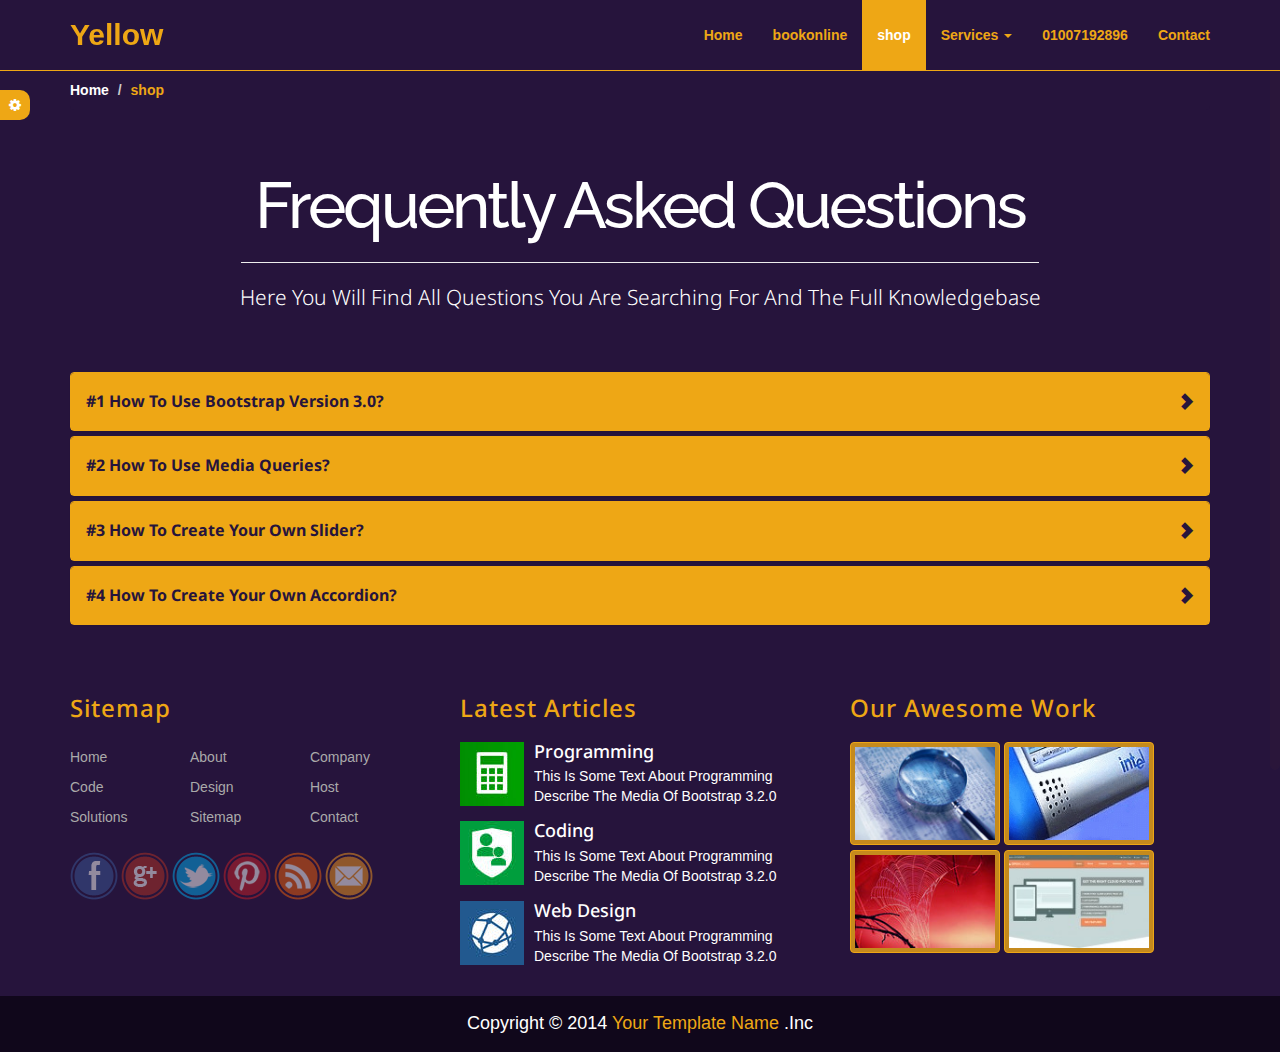
<file: shop.html>
<!DOCTYPE html>
<html lang="en">
    <head>
        <meta charset="UTF-8">
        <!-- IE Compatibility Meta -->
        <meta http-equiv="X-UA-Compatible" content="IE=edge">
        <!-- First Mobile Meta -->
        <meta name="viewport" content="width=device-width, initial-scale=1">
        <title>shop</title>
        <link rel="stylesheet" href="css/vindor/bootstrap.css" />
        <link rel="stylesheet" href="css/vindor/font-awesome.min.css" />
        <link rel="stylesheet" href="css/homepage.css" />
        <link rel="stylesheet" href="css//vindor/shoppage.css" />
        <link rel="stylesheet" href="css/vindor/hover.css" />
        <link rel='stylesheet' href='http://fonts.googleapis.com/css?family=Droid+Sans:400,700'>
        <link rel='stylesheet' href='http://fonts.googleapis.com/css?family=Raleway:900'>
        <!--[if lt IE 9]-->
        <script src="js/html5shiv.min.js"></script>
        <script src="js/respond.min.js"></script>
        <!--[endif]-->
    </head>
    <body>

        <!-- Start Fixed Menu -->
        
        <div class="fixed-menu">
            <i class="fa fa-gear"></i>
            <h3>Change Colors</h3>
            <ul class="change-colores">
                <li data-color="blue"></li>
                <li data-color="red"></li>
                <li data-color="green"></li>
                <li data-color="purple"></li>
            </ul>
            <h3>Important Links</h3>
            Testing Links
        </div>
        
        <!-- End Fixed Menu -->

    <!-- Start Our Navbar -->

<nav class="navbar navbar-inverse navbar-fixed-top" role="navigation">
    <div class="container">
        <div class="navbar-header">
            <button
            type="button"
            class="navbar-toggle"
            data-toggle="collapse"
            data-target="#ournavbar"
            >
            <span class="sr-only">Toggle navigation</span>
            <span class="icon-bar"></span>
            <span class="icon-bar"></span>
            <span class="icon-bar"></span>
            </button>
            <a
            class="navbar-brand wobble-horizontal wobble-horizontal"
            href="index.html"
            >Yellow</a
            >
        </div>
        <div class="collapse navbar-collapse" id="ournavbar">
            <ul class="nav navbar-nav navbar-right">
                <li><a href="index.html">Home</a></li>
                <li><a href="bookonline.html">bookonline</a></li>
                <li class="active"><a href="shop.html">shop</a></li>
                <li class="dropdown">
                <a href="#" class="dropdown-toggle" data-toggle="dropdown">Services <span class="caret"></span></a>
                <ul class="dropdown-menu" role="menu">
                    <li><a href="#">Programming</a></li>
                    <li><a href="#">Web Design</a></li>
                    <li><a href="#">Desktop</a></li>
                    <li class="divider"></li>
                    <li><a href="#">Web Hosting</a></li>
                </ul>
                </li>
                <li><a href="#">01007192896</a></li>
                <li><a href="#">Contact</a></li>
            </ul>
        </div>
    </div>
    <!-- End Of The Container -->
</nav>

<!-- End Our Navbar -->

<!-- Start Breadcrumb -->

<div class="breadcrumb-holder">
    <div class="container">
        <ol class="breadcrumb">
            <li><a href="index.html">Home</a></li>
            <li class="active">shop</li>
        </ol>
    </div>
</div>

<!-- End Breadcrumb -->

<!-- Start Shop Intro -->

<section class="shop text-center">
    <div class="container">
        <h1>Frequently Asked Questions</h1>
        <hr>
        <p class="lead">Here You Will Find All Questions You Are Searching For And The Full Knowledgebase</p>
    </div>
</section>

<!-- End Shop Intro -->

<!-- Start Shop Accordion -->

<section class="shop-questions">
    <div class="container">
        <div class="panel-group" id="accordion" roles="tablist" aria-multiselectable="true">
            
            <!-- Start Question 1 -->
            
            <div class="panel panel-default">
                <div class="panel-heading" roles="tab" id="heading-one">
                    <h4 class="panel-title">
                        <a class="collapsed" data-toggle="collapse" data-parent="#accordion" href="#collapse-one" aria-expanded="true" arial-controls="collapse-one">
                            #1 How To Use Bootstrap Version 3.0?
                        </a>
                    </h4>
                </div>
                <div id="collapse-one" class="panel-collapse collapse" roles="tabpanel" aria-labelledby="heading-one">
                    <div class="panel-body">
                        This Is Test Message Describe The Answer Of The First Question This Is Test Message Describe The Answer Of The First Question This Is Test Message Describe The Answer Of The First Question This Is Test Message Describe The Answer Of The First Question This Is Test Message Describe The Answer Of The First Question 
                    </div>
                </div>
            </div>
            
            <!-- End Question 1 -->
            
            <!-- Start Question 2 -->
            
            <div class="panel panel-default">
                <div class="panel-heading" roles="tab" id="heading-two">
                    <h4 class="panel-title">
                        <a class="collapsed" data-toggle="collapse" data-parent="#accordion" href="#collapse-two" aria-expanded="true" arial-controls="collapse-two">
                            #2 How To Use Media Queries?
                        </a>
                    </h4>
                </div>
                <div id="collapse-two" class="panel-collapse collapse" roles="tabpanel" aria-labelledby="heading-two">
                    <div class="panel-body">
                        This Is Test Message Describe The Answer Of The First Question This Is Test Message Describe The Answer Of The First Question This Is Test Message Describe The Answer Of The First Question This Is Test Message Describe The Answer Of The First Question This Is Test Message Describe The Answer Of The First Question 
                    </div>
                </div>
            </div>
            
            <!-- End Question 2 -->
            
            <!-- Start Question 3 -->
            
            <div class="panel panel-default">
                <div class="panel-heading" roles="tab" id="heading-three">
                    <h4 class="panel-title">
                        <a class="collapsed" data-toggle="collapse" data-parent="#accordion" href="#collapse-three" aria-expanded="true" arial-controls="collapse-three">
                            #3 How To Create Your Own Slider?
                        </a>
                    </h4>
                </div>
                <div id="collapse-three" class="panel-collapse collapse" roles="tabpanel" aria-labelledby="heading-three">
                    <div class="panel-body">
                        This Is Test Message Describe The Answer Of The First Question This Is Test Message Describe The Answer Of The First Question This Is Test Message Describe The Answer Of The First Question This Is Test Message Describe The Answer Of The First Question This Is Test Message Describe The Answer Of The First Question 
                    </div>
                </div>
            </div>
            
            <!-- End Question 3 -->
            
            <!-- Start Question 4 -->
            
            <div class="panel panel-default">
                <div class="panel-heading" roles="tab" id="heading-four">
                    <h4 class="panel-title">
                        <a class="collapsed" data-toggle="collapse" data-parent="#accordion" href="#collapse-four" aria-expanded="true" arial-controls="collapse-four">
                            #4 How To Create Your Own Accordion?
                        </a>
                    </h4>
                </div>
                <div id="collapse-four" class="panel-collapse collapse" roles="tabpanel" aria-labelledby="heading-four">
                    <div class="panel-body">
                        This Is Test Message Describe The Answer Of The First Question This Is Test Message Describe The Answer Of The First Question This Is Test Message Describe The Answer Of The First Question This Is Test Message Describe The Answer Of The First Question This Is Test Message Describe The Answer Of The First Question 
                    </div>
                </div>
            </div>
            
            <!-- End Question 4 -->
            
        </div>
    </div>
</section>

<!-- End Shop Accordion -->



<!-- Start Ultimate Footer Section -->

<section class="footer">
    <div class="container">
    <div class="row">
        <div class="col-lg-4 col-md-6">
        <h3>Sitemap</h3>
        <ul class="list-unstyled three-columns">
            <li>Home</li>
            <li>About</li>
            <li>Company</li>
            <li>Code</li>
            <li>Design</li>
            <li>Host</li>
            <li>Solutions</li>
            <li>Sitemap</li>
            <li>Contact</li>
        </ul>
        <ul class="list-unstyled social-list">
            <li>
            <img
                src="images/social-bookmarks/facebook.png"
                width="48"
                height="48"
                alt="Facebook"
            />
            </li>
            <li>
            <img
                src="images/social-bookmarks/gplus.png"
                width="48"
                height="48"
                alt="Google Plus"
            />
            </li>
            <li>
            <img
                src="images/social-bookmarks/twitter.png"
                width="48"
                height="48"
                alt="Twitter"
            />
            </li>
            <li>
            <img
                src="images/social-bookmarks/pinterest.png"
                width="48"
                height="48"
                alt="Pinterest"
            />
            </li>
            <li>
            <img
                src="images/social-bookmarks/rss.png"
                width="48"
                height="48"
                alt="Rss"
            />
            </li>
            <li>
            <img
                src="images/social-bookmarks/email.png"
                width="48"
                height="48"
                alt="Email"
            />
            </li>
        </ul>
        </div>
        <div class="col-lg-4 col-md-6">
        <h3>Latest Articles</h3>

        <div class="media">
            <a class="pull-left" href="#">
            <img
                class="media-object"
                src="images/articles/01.jpg"
                width="64"
                height="64"
                alt="Image 01"
            />
            </a>
            <div class="media-body">
            <h4 class="media-heading">
                Programming
            </h4>
            This Is Some Text About Programming Describe The Media Of
            Bootstrap 3.2.0
            </div>
        </div>

        <div class="media">
            <a class="pull-left" href="#">
            <img
                class="media-object"
                src="images/articles/02.jpg"
                width="64"
                height="64"
                alt="Image 02"
            />
            </a>
            <div class="media-body">
            <h4 class="media-heading">
                Coding
            </h4>
            This Is Some Text About Programming Describe The Media Of
            Bootstrap 3.2.0
            </div>
        </div>

        <div class="media">
            <a class="pull-left" href="#">
            <img
                class="media-object"
                src="images/articles/03.jpg"
                width="64"
                height="64"
                alt="Image 03"
            />
            </a>
            <div class="media-body">
            <h4 class="media-heading">
                Web Design
            </h4>
            This Is Some Text About Programming Describe The Media Of
            Bootstrap 3.2.0
            </div>
        </div>
        </div>
        <div class="col-lg-4">
        <h3>Our Awesome Work</h3>
        <img
            class="img-thumbnail"
            src="images/work/01.jpg"
            width="150"
            height="100"
            alt="Image 01"
        />
        <img
            class="img-thumbnail"
            src="images/work/02.jpg"
            width="150"
            height="100"
            alt="Image 02"
        />
        <img
            class="img-thumbnail"
            src="images/work/03.jpg"
            width="150"
            height="100"
            alt="Image 03"
        />
        <img
            class="img-thumbnail"
            src="images/work/04.jpg"
            width="150"
            height="100"
            alt="Image 04"
        />
        </div>
    </div>
    </div>
    <div class="copyright text-center">
    Copyright &copy; 2014 <span>Your Template Name</span> .Inc
    </div>
</section>

<!-- End Ultimate Footer Section -->

<!-- Start Scroll To Top -->

<div id="scroll-top">
    <i class="fa fa-chevron-up fa-3x"></i>
</div>

<!-- End Scroll To Top -->

<script src="js/jquery-1.11.1.min.js"></script>
<script src="js/bootstrap.min.js"></script>
<script src="js/plugins.js"></script>
<script src="js/jquery.nicescroll.min.js"></script>
    </body>
</html>
</file>
<file: css/homepage.css>
/* Start color Our Amazing */
/* End color Our Amazing */
/* Start change Colores */
/* End change Colores */
/*
    ** Media Query Mixin For Help Only
    ** Demo Version Only For The Course
*/
/*
    ** Overlay Mixin
    ** Overlay Main Properties
*/
/*
    ** Prefixes Mixin
    ** Auto Add Prefixes To Properties
*/
/*
    ** Animation mixin
    ** Auto Add Prefixes To Animation
*/
* {
  -webkit-box-sizing: border-box;
  -moz-box-sizing: border-box;
  box-sizing: border-box; }

/* Start Media Query */
/* Smart Phones And Tablets */
@media (max-width: 767px) {
  .navbar-inverse .navbar-nav .open .dropdown-menu > li > a {
    color: #eea715; } }
@media (max-width: 767px) {
  .navbar-inverse .navbar-nav > li > a {
    padding-top: 10px;
    padding-bottom: 10px; }

  .subscribe .form-inline .form-control {
    margin: 20px auto;
    width: 400px; }

  .navbar-fixed-top .navbar-collapse, .navbar-fixed-bottom .navbar-collapse {
    max-height: none; } }
/* Small Screen */
/* Medium Screen */
/* Large Screen */
/* End Media Query */
body {
  padding-top: 70px; }

h1, h2, h3, h4, h5, .lead {
  font-family: 'Droid Sans', sans-serif; }

ul, ol {
  list-style: none;
  padding: 0; }

/* Start Navbar */
/* Main Navbar */
.navbar {
  min-height: 70px; }

.navbar-inverse {
  background-color: #26143c;
  font-weight: bold;
  border-color: #eea715;
  /* toggle */
  /*Dropdown-menu */ }
.navbar-inverse .navbar-header .navbar-toggle {
  border-color: #FFF;
  -webkit-transition: all 0.7s ease-in-out;
  -moz-transition: all 0.7s ease-in-out;
  -o-transition: all 0.7s ease-in-out;
  transition: all 0.7s ease-in-out; }
.navbar-inverse .navbar-header .navbar-toggle {
  margin-top: 18px; }
.navbar-inverse .navbar-header .navbar-toggle:hover, .navbar-inverse .navbar-header .navbar-toggle:focus {
  background-color: #eea715;
  border-color: #eea715; }
.navbar-inverse .navbar-collapse, .navbar-inverse .navbar-form {
  border-color: #eea715; }
.navbar-inverse .navbar-brand, .navbar-inverse .navbar-nav > li > a {
  color: #eea715;
  -webkit-transition: all 0.7s ease-in-out;
  -moz-transition: all 0.7s ease-in-out;
  -o-transition: all 0.7s ease-in-out;
  transition: all 0.7s ease-in-out; }
.navbar-inverse .navbar-brand {
  font-size: 30px;
  line-height: 40px; }
.navbar-inverse .navbar-nav > li > a {
  padding-top: 25px;
  padding-bottom: 25px; }
.navbar-inverse .navbar-nav > .active > a, .navbar-inverse .navbar-nav > .active > a:hover, .navbar-inverse .navbar-nav > .active > a:focus, .navbar-inverse .navbar-nav > .open > a, .navbar-inverse .navbar-nav > .open > a:hover, .navbar-inverse .navbar-nav > .open > a:focus {
  background-color: #eea715; }
.navbar-inverse .navbar-nav .open .dropdown-menu .divider {
  background-color: #eea715; }
.navbar-inverse .navbar-nav .dropdown-menu {
  background-color: #26143c;
  border-top: 3px solid #eea715;
  min-width: 200px; }
.navbar-inverse .navbar-nav .dropdown-menu > li > a {
  color: #FFF;
  font-weight: bold;
  -webkit-transition: all 0.7s ease-in-out;
  -moz-transition: all 0.7s ease-in-out;
  -o-transition: all 0.7s ease-in-out;
  transition: all 0.7s ease-in-out; }
.navbar-inverse .navbar-nav .dropdown-menu > li > a:hover, .navbar-inverse .navbar-nav .dropdown-menu > li > a:focus {
  color: #26143c;
  background-color: #eea715;
  padding-left: 25px; }
@media (max-width: 767px) {
  .navbar-inverse .navbar-inverse .navbar-nav .open .dropdown-menu > li > a {
    color: #eea715; } }

/* End Navbar */
/* Start Section Tool Box */
.option-box {
  position: fixed;
  top: 100px;
  left: 0;
  z-index: 9999; }
.option-box .color-option {
  float: left;
  background: #333;
  color: #FFF;
  padding: 10px;
  width: 200px;
  display: none;
  border: 4px solid #eea715; }
.option-box .color-option ul li {
  width: 20px;
  height: 20px;
  display: inline-block;
  margin-right: 3px;
  cursor: pointer; }
.option-box .gear-check {
  padding: 5px;
  color: #FFF;
  cursor: pointer;
  background-color: #eea715; }

/* End Section Tool Box */
/* Start Carousel */
.carousel-caption {
  bottom: 70px;
  background: rgba(38, 20, 60, 0.7);
  padding-right: 20px;
  padding-left: 20px; }

.carousel-control {
  color: #eea715;
  -webkit-transition: all 0.7s ease-in-out;
  -moz-transition: all 0.7s ease-in-out;
  -o-transition: all 0.7s ease-in-out;
  transition: all 0.7s ease-in-out; }
.carousel-control :hover, .carousel-control :focus {
  color: #FFF; }

.carousel-indicators {
  bottom: 0; }
.carousel-indicators .active {
  width: 17px;
  height: 17px;
  margin: 0;
  background-color: #eea715; }
.carousel-indicators li {
  width: 15px;
  height: 15px; }

.carousel-inner > .item > img {
  width: 100%; }

/* End Carousel */
/* Start Section About */
.about {
  background-color: #26143c;
  padding-top: 40px;
  padding-bottom: 60px; }
.about h1 {
  color: #FFF;
  font-weight: bold; }
.about h1 span {
  color: #eea715; }
.about .lead {
  color: #FFF;
  margin-top: 15px;
  font-size: 25px; }

/* End Section About */
/* Start Section Features */
.features {
  background-color: #26143c;
  padding-top: 40px;
  padding-bottom: 60px; }
.features .h1 {
  color: #FFF;
  font-weight: bold; }
.features .feat {
  margin-bottom: 30px; }
.features .feat h4 {
  color: #eea715;
  font-weight: bold; }
.features .feat p {
  line-height: 2em;
  color: #FFF; }
.features .feat span.glyphicon {
  font-size: 25px;
  color: #eea715;
  margin-bottom: 10px; }

/* End Section Features */
/* Start Testimonials Section */
.testimonials {
  background-color: #26143c;
  padding-top: 40px;
  padding-bottom: 60px; }
.testimonials .h1 {
  color: #FFF;
  font-weight: bold; }
.testimonials .lead {
  line-height: 2em;
  margin-bottom: 10px;
  color: #FFF; }
.testimonials span {
  font-size: 18px;
  font-weight: bold;
  color: #eea715; }
.testimonials .carousel-inner {
  min-height: 160px; }
.testimonials .carousel-indicators {
  position: static;
  width: 100%;
  margin-left: auto;
  padding-top: 20px; }
.testimonials .carousel-indicators li {
  text-indent: 0;
  width: 80px;
  height: 80px;
  opacity: 0.4;
  border: 3px solid #FFF;
  border-radius: 50%;
  margin: 5px;
  overflow: hidden; }
.testimonials .carousel-indicators li.active {
  width: 80px;
  height: 80px;
  opacity: 1;
  background: none;
  border: 3px solid #eea715; }

/* End Testimonials Section */
/* Start Section Price Table */
.price_table {
  background-color: #26143c;
  padding-top: 40px;
  padding-bottom: 60px; }
.price_table .h1 {
  font-weight: bold;
  color: #FFF;
  margin-bottom: 50px; }
.price_table .price_box {
  background: #eea715;
  padding: 10px;
  border: 1px solid #FFF;
  margin-bottom: 15px; }
.price_table .price_box .text-primary {
  color: #428bca; }
.price_table .price_box .text-info {
  color: #46b8da; }
.price_table .price_box .text-success {
  color: #5cb85c; }
.price_table .price_box .price_table .price_box a {
  margin-bottom: 5px; }
.price_table .price_box .text-danger {
  color: #d9534f; }
.price_table .price_box:hover p {
  -webkit-transform: scale(1.1, 1.1) rotate(360deg);
  -moz-transform: scale(1.1, 1.1) rotate(360deg);
  -o-transform: scale(1.1, 1.1) rotate(360deg);
  transform: scale(1.1, 1.1) rotate(360deg);
  border: 2px solid #428bca; }
.price_table .price_box:hover .basic {
  border: 2px solid #5cb85c; }
.price_table .price_box:hover .basic1 {
  border: 2px solid #46b8da; }
.price_table .price_box:hover .Pro {
  border: 2px solid #d9534f; }
.price_table .price_box h2 {
  margin: 5px 0 15px; }
.price_table .price_box p {
  font-size: 35px;
  font-weight: bold;
  color: #666;
  width: 100px;
  height: 100px;
  background: #26143c;
  border-radius: 50%;
  line-height: 100px;
  border: 2px solid #FFF;
  -webkit-transition-duration: 0.7s;
  -moz-transition-duration: 0.7s;
  -o-transition-duration: 0.7s;
  transition-duration: 0.7s; }
.price_table .price_box ul {
  line-height: 250%;
  font-size: 18px;
  color: #FFF; }
.price_table .price_box a {
  margin-bottom: 5px; }

/* End Section Price Table */
/* Start Section Our Team */
.our_team {
  background: url("../images/our team/team.jpg") no-repeat center center fixed;
  min-height: 600px; }
.our_team .team {
  background: rgba(38, 20, 60, 0.7);
  min-height: 600px;
  padding-top: 40px;
  padding-bottom: 60px; }
.our_team .team .h1 {
  color: #FFF;
  font-weight: bold;
  margin-bottom: 50px; }
.our_team .person {
  margin-bottom: 40px; }
.our_team .person i {
  color: #FFF; }
.our_team .person h3 {
  color: #eea715;
  font-weight: bold; }
.our_team .person p {
  color: #FFF; }

/* End Section Our Team */
/* Start Section Subscribe */
.subscribe {
  background-color: #26143c;
  padding-top: 40px;
  padding-bottom: 60px; }
.subscribe .h1 {
  font-weight: bold;
  color: #FFF;
  margin-bottom: 20px; }
.subscribe .lead {
  color: #FFF;
  margin-bottom: 30px; }
.subscribe .form-inline .form-control {
  border-radius: 0;
  margin-right: -5px;
  width: 300px; }

/* End Section Subscribe */
/* Start Section Stats */
.statistics {
  background: url(../images/statistics/stats.jpg) no-repeat center center fixed;
  min-height: 300px; }
.statistics .data {
  background: rgba(38, 20, 60, 0.7);
  min-height: 300px;
  padding-top: 40px;
  padding-bottom: 60px; }
.statistics .data .h1 {
  color: #FFF;
  font-weight: bold; }
.statistics .data .stats {
  color: #9a7730;
  margin-bottom: 30px;
  -webkit-transition: all 0.7s ease-in-out;
  -moz-transition: all 0.7s ease-in-out;
  -o-transition: all 0.7s ease-in-out;
  transition: all 0.7s ease-in-out; }
.statistics .data .stats:hover {
  color: #eea715; }
.statistics .data .stats p {
  font-size: 60px;
  font-weight: bold;
  margin-bottom: 0; }
.statistics .data .stats span {
  font-size: 18px; }

/* End Section Stats */
/*  Start Section Our Skills */
.our-skills {
  background-color: #26143c;
  padding-top: 40px;
  padding-bottom: 60px; }
.our-skills .h1 {
  color: #FFF;
  font-weight: bold; }
.our-skills .progress {
  height: 36px; }
.our-skills .progress-bar {
  line-height: 36px;
  font-size: 15px;
  font-weight: bold;
  text-align: left;
  text-indent: 10px; }
.our-skills .skills-info .lead {
  color: #FFF; }
.our-skills .skills-info h3 {
  color: #eea715;
  font-weight: bold;
  margin-top: 0; }

/* End Section Our Skills */
/* Start Section Contact Us */
.contact-us {
  background: url(../images/contactus/contact-us.jpg) no-repeat center center fixed;
  min-height: 300px; }
.contact-us .fields {
  background: rgba(38, 20, 60, 0.7);
  min-height: 300px;
  padding-top: 40px;
  padding-bottom: 60px; }
.contact-us .h1 {
  color: #FFF; }
.contact-us i {
  color: #eea715; }
.contact-us .lead {
  color: #FFF;
  margin-bottom: 40px; }
.contact-us textarea {
  height: 108px; }
.contact-us textarea:focus {
  outline: none; }
.contact-us input[type="text"], .contact-us textarea {
  background: rgba(38, 20, 60, 0.7);
  color: #eea715;
  border: none; }
.contact-us ::placeholder {
  color: #FFF;
  font-weight: bold; }

/* End Section Contact Us */
/* Start Section Our Clients */
.our-clients {
  background-color: #26143c;
  padding-top: 20px;
  padding-bottom: 20px; }
.our-clients img {
  opacity: 0.4;
  filter: alpha(opacity=40);
  padding-top: 20px;
  padding-bottom: 20px; }
.our-clients img:hover {
  opacity: 1; }

/* End Section Our Clients */
/* Start Btn Features */
.features .btn {
  background-color: #FFF;
  font-weight: bold;
  color: #eea715;
  -webkit-transition: all 0.7s ease-in-out;
  -moz-transition: all 0.7s ease-in-out;
  -o-transition: all 0.7s ease-in-out;
  transition: all 0.7s ease-in-out; }
.features .btn:hover {
  background-color: #eea715;
  color: #FFF; }

/* End Btn Features */
/* Start Btn Section Price Table */
.price_table .btn-success:active, .price_table .btn-success.active, .price_table .open > .dropdown-toggle.btn-success {
  background-image: none; }
.price_table .btn-primary {
  color: #FFF;
  background-color: #428bca;
  border-color: #357ebd;
  -webkit-transition: all 0.7s ease-in-out;
  -moz-transition: all 0.7s ease-in-out;
  -o-transition: all 0.7s ease-in-out;
  transition: all 0.7s ease-in-out; }
.price_table .btn-primary:hover {
  color: #FFF;
  background-color: #3071a9;
  border-color: #193d5c; }
.price_table .btn-info {
  color: #FFF;
  background-color: #46b8da;
  border-color: #46b8da;
  -webkit-transition: all 0.7s ease-in-out;
  -moz-transition: all 0.7s ease-in-out;
  -o-transition: all 0.7s ease-in-out;
  transition: all 0.7s ease-in-out; }
.price_table .btn-info:hover {
  color: #FFF;
  background-color: #31b0d5;
  border-color: #269abc; }
.price_table .btn-success {
  color: #FFF;
  background-color: #5cb85c;
  border-color: #4cae4c;
  -webkit-transition: all 0.7s ease-in-out;
  -moz-transition: all 0.7s ease-in-out;
  -o-transition: all 0.7s ease-in-out;
  transition: all 0.7s ease-in-out; }
.price_table .btn-success:hover {
  color: #FFF;
  background-color: #449d44;
  border-color: #398439; }
.price_table .btn-danger {
  color: #FFF;
  background-color: #d9534f;
  border-color: #d43f3a;
  -webkit-transition: all 0.7s ease-in-out;
  -moz-transition: all 0.7s ease-in-out;
  -o-transition: all 0.7s ease-in-out;
  transition: all 0.7s ease-in-out; }
.price_table .btn-danger:hover {
  color: #FFF;
  background-color: #c9302c;
  border-color: #ac2925; }

/* End Btn Section Price Table */
/* Start Btn Section Subscribe */
.subscribe .form-inline .btn {
  background-color: #eea715;
  outline: none;
  color: #26143c;
  border-radius: 0;
  margin-right: 0px; }

/* End Btn Section Subscribe */
/* Start Section Our Skills */
.our-skills .skills-info .btn {
  background-color: #FFF;
  font-weight: bold;
  color: #eea715;
  outline: none;
  -webkit-transition: all 0.7s ease-in-out;
  -moz-transition: all 0.7s ease-in-out;
  -o-transition: all 0.7s ease-in-out;
  transition: all 0.7s ease-in-out; }
.our-skills .skills-info .btn:hover {
  color: #FFF;
  background-color: #eea715; }

/* Start Btn Section Contact Us */
.contact-us .fields .btn {
  background-color: #26143c;
  font-weight: bold;
  color: #eea715;
  outline: none;
  -webkit-transition: all 0.7s ease-in-out;
  -moz-transition: all 0.7s ease-in-out;
  -o-transition: all 0.7s ease-in-out;
  transition: all 0.7s ease-in-out; }
.contact-us .fields .btn:hover {
  background-color: #eea715;
  color: #FFF; }

/* End Btn Section Contact Us */
/* Start Btn bookonline CEO */
.bookonline-ceo .btn-primary {
  background-color: #FFF;
  border-color: #FFF;
  color: #eea715;
  display: inline-block;
  font-weight: bold;
  margin-bottom: 30px;
  -webkit-transition: all 0.7s ease-in-out;
  -moz-transition: all 0.7s ease-in-out;
  -o-transition: all 0.7s ease-in-out;
  transition: all 0.7s ease-in-out; }
.bookonline-ceo .btn-primary:hover {
  background-color: #eea715;
  border-color: #eea715;
  color: #FFF; }

/* End Btn bookonline CEO */
/* Start Ultimate Footer Section */
.footer {
  background-color: #26143c;
  color: #FFF;
  padding-top: 20px; }
.footer h3 {
  color: #eea715;
  letter-spacing: 1px;
  margin: 30px 0 20px; }
.footer .three-columns {
  overflow: hidden; }
.footer .three-columns li {
  color: #AAA;
  width: 33.33333%;
  float: left;
  padding: 5px 0;
  cursor: pointer;
  -webkit-transition: all 0.7s ease-in-out;
  -moz-transition: all 0.7s ease-in-out;
  -o-transition: all 0.7s ease-in-out;
  transition: all 0.7s ease-in-out; }
.footer .three-columns li:hover {
  color: #eea715; }
.footer .social-list {
  overflow: hidden;
  margin: 20px 0 10px; }
.footer .social-list li {
  float: left;
  margin-right: 3px;
  opacity: 0.5;
  cursor: pointer;
  filter: alpha(opacity=70);
  -webkit-transition: all 0.7s ease-in-out;
  -moz-transition: all 0.7s ease-in-out;
  -o-transition: all 0.7s ease-in-out;
  transition: all 0.7s ease-in-out; }
.footer .social-list li:hover {
  opacity: 1; }
.footer .img-thumbnail {
  background: rgba(238, 167, 21, 0.8);
  border: 1px solid #eea715;
  margin-bottom: 5px; }
.footer .copyright {
  color: #FFF;
  background-color: #10071b;
  padding: 15px 0;
  margin-top: 30px;
  font-size: 18px; }
.footer .copyright span {
  color: #eea715; }

/* End Ultimate Footer Section */
/* Start Section Loading */
.loading-overlay {
  background: #26143c;
  color: #eea715;
  position: fixed;
  left: 0;
  top: 0;
  width: 100%;
  height: 100%;
  z-index: 99999; }
.loading-overlay .spinner {
  width: 60px;
  height: 60px;
  position: relative;
  margin: 300px auto; }
.loading-overlay .double-bounce1, .loading-overlay .double-bounce2 {
  width: 100%;
  height: 100%;
  border-radius: 50%;
  background-color: #eea715;
  opacity: 0.6;
  position: absolute;
  top: 0;
  left: 0;
  -webkit-animation: bounce 2.0s infinite ease-in-out;
  animation: bounce 2.0s infinite ease-in-out; }
.loading-overlay .double-bounce2 {
  -webkit-animation-delay: -1.0s;
  animation-delay: -1.0s; }
@-webkit-keyframes bounce {
  0%, 100% {
    -webkit-transform: scale(0); }
  50% {
    -webkit-transform: scale(1); } }
@keyframes bounce {
  0%, 100% {
    transform: scale(0);
    -webkit-transform: scale(0); }
  50% {
    transform: scale(1);
    -webkit-transform: scale(1); } }
/* End Section Loading */
/* Start Scrollup */
#scroll-top {
  width: 50px;
  height: 40px;
  color: #26143c;
  background-color: #eea715;
  text-align: center;
  position: fixed;
  right: 15px;
  bottom: 10px;
  z-index: 9999;
  display: none;
  cursor: pointer;
  -webkit-transition: all 0.7s ease-in-out;
  -moz-transition: all 0.7s ease-in-out;
  -o-transition: all 0.7s ease-in-out;
  transition: all 0.7s ease-in-out; }
#scroll-top:hover {
  background-color: #FFF; }

/* End Scrollup */
/* Start Fixed Menu */
.fixed-menu {
  background-color: #eea715;
  color: #FFF;
  padding: 10px;
  position: fixed;
  left: -220px;
  top: 0;
  height: 100vh;
  width: 220px;
  z-index: 9999; }
.fixed-menu .fa-gear {
  position: absolute;
  right: -30px;
  top: 90px;
  background-color: #eea715;
  width: 30px;
  height: 30px;
  line-height: 30px;
  text-align: center;
  border-radius: 0 10px 10px 0;
  cursor: pointer; }
.fixed-menu .change-colores li {
  width: 25px;
  height: 25px;
  display: inline-block;
  border-radius: 50%;
  border: 2px solid #FFF;
  margin-top: 5px;
  cursor: pointer; }
.fixed-menu .change-colores [data-color="blue"] {
  background-color: #3498db; }
.fixed-menu .change-colores [data-color="red"] {
  background-color: #e74c3c; }
.fixed-menu .change-colores [data-color="green"] {
  background-color: #16a085; }
.fixed-menu .change-colores [data-color="purple"] {
  background-color: #8e44ad; }

/* End Fixed Menu */
/* Start Website Theme Colors */
[data-default-color="blue"] .skin-color {
  color: #3498db !important; }

[data-default-color="blue"] .skin-background {
  background-color: #3498db !important;
  color: #FFF !important; }

[data-default-color="red"] .skin-color {
  color: #e74c3c !important; }

[data-default-color="red"] .skin-background {
  background-color: #e74c3c !important;
  color: #FFF !important; }

[data-default-color="green"] .skin-color {
  color: #16a085 !important; }

[data-default-color="green"] .skin-background {
  background-color: #16a085 !important;
  color: #FFF !important; }

[data-default-color="purple"] .skin-color {
  color: #8e44ad !important; }

[data-default-color="purple"] .skin-background {
  background-color: #8e44ad !important;
  color: #FFF !important; }

/* End Website Theme Colors */

/*# sourceMappingURL=homepage.css.map */
</file>
<file: css/vindor/hover.css>
/*!
 * Hover.css (http://ianlunn.co.uk/)
 * Version: 1.0.9
 * Author: Ian Lunn @IanLunn
 * Author URL: http://ianlunn.co.uk/
 * Github: https://github.com/IanLunn/Hover

 * Made available under a MIT License:
 * http://www.opensource.org/licenses/mit-license.php

 * Hover.css Copyright Ian Lunn 2014.
 */
/* Default styles for the demo buttons */
.button {
  margin: .4em;
  padding: 1em;
  cursor: pointer;
  background: #e1e1e1;
  text-decoration: none;
  color: #666666;
  -webkit-tap-highlight-color: rgba(0, 0, 0, 0);
}

/* 2D TRANSITIONS */
/* Grow */
.grow {
  display: inline-block;
  -webkit-transition-duration: 0.3s;
  transition-duration: 0.3s;
  -webkit-transition-property: transform;
  transition-property: transform;
  -webkit-transform: translateZ(0);
  transform: translateZ(0);
  box-shadow: 0 0 1px rgba(0, 0, 0, 0);
}
.grow:hover, .grow:focus, .grow:active {
  -webkit-transform: scale(1.1);
  transform: scale(1.1);
}

/* Shrink */
.shrink {
  display: inline-block;
  -webkit-transition-duration: 0.3s;
  transition-duration: 0.3s;
  -webkit-transition-property: transform;
  transition-property: transform;
  -webkit-transform: translateZ(0);
  transform: translateZ(0);
  box-shadow: 0 0 1px rgba(0, 0, 0, 0);
}
.shrink:hover, .shrink:focus, .shrink:active {
  -webkit-transform: scale(0.9);
  transform: scale(0.9);
}

/* Pulse */
@-webkit-keyframes pulse {
  25% {
    -webkit-transform: scale(1.1);
    transform: scale(1.1);
  }

  75% {
    -webkit-transform: scale(0.9);
    transform: scale(0.9);
  }
}

@keyframes pulse {
  25% {
    -webkit-transform: scale(1.1);
    transform: scale(1.1);
  }

  75% {
    -webkit-transform: scale(0.9);
    transform: scale(0.9);
  }
}

.pulse {
  display: inline-block;
  -webkit-transform: translateZ(0);
  transform: translateZ(0);
  box-shadow: 0 0 1px rgba(0, 0, 0, 0);
}
.pulse:hover, .pulse:focus, .pulse:active {
  -webkit-animation-name: pulse;
  animation-name: pulse;
  -webkit-animation-duration: 1s;
  animation-duration: 1s;
  -webkit-animation-timing-function: linear;
  animation-timing-function: linear;
  -webkit-animation-iteration-count: infinite;
  animation-iteration-count: infinite;
}

/* Pulse Grow */
@-webkit-keyframes pulse-grow {
  to {
    -webkit-transform: scale(1.1);
    transform: scale(1.1);
  }
}

@keyframes pulse-grow {
  to {
    -webkit-transform: scale(1.1);
    transform: scale(1.1);
  }
}

.pulse-grow {
  display: inline-block;
  -webkit-transform: translateZ(0);
  transform: translateZ(0);
  box-shadow: 0 0 1px rgba(0, 0, 0, 0);
}
.pulse-grow:hover, .pulse-grow:focus, .pulse-grow:active {
  -webkit-animation-name: pulse-grow;
  animation-name: pulse-grow;
  -webkit-animation-duration: 0.3s;
  animation-duration: 0.3s;
  -webkit-animation-timing-function: linear;
  animation-timing-function: linear;
  -webkit-animation-iteration-count: infinite;
  animation-iteration-count: infinite;
  -webkit-animation-direction: alternate;
  animation-direction: alternate;
}

/* Pulse Shrink */
@-webkit-keyframes pulse-shrink {
  to {
    -webkit-transform: scale(0.9);
    transform: scale(0.9);
  }
}

@keyframes pulse-shrink {
  to {
    -webkit-transform: scale(0.9);
    transform: scale(0.9);
  }
}

.pulse-shrink {
  display: inline-block;
  -webkit-transform: translateZ(0);
  transform: translateZ(0);
  box-shadow: 0 0 1px rgba(0, 0, 0, 0);
}
.pulse-shrink:hover, .pulse-shrink:focus, .pulse-shrink:active {
  -webkit-animation-name: pulse-shrink;
  animation-name: pulse-shrink;
  -webkit-animation-duration: 0.3s;
  animation-duration: 0.3s;
  -webkit-animation-timing-function: linear;
  animation-timing-function: linear;
  -webkit-animation-iteration-count: infinite;
  animation-iteration-count: infinite;
  -webkit-animation-direction: alternate;
  animation-direction: alternate;
}

/* Push */
@-webkit-keyframes push {
  50% {
    -webkit-transform: scale(0.8);
    transform: scale(0.8);
  }

  100% {
    -webkit-transform: scale(1);
    transform: scale(1);
  }
}

@keyframes push {
  50% {
    -webkit-transform: scale(0.8);
    transform: scale(0.8);
  }

  100% {
    -webkit-transform: scale(1);
    transform: scale(1);
  }
}

.push {
  display: inline-block;
  -webkit-transform: translateZ(0);
  transform: translateZ(0);
  box-shadow: 0 0 1px rgba(0, 0, 0, 0);
}
.push:hover, .push:focus, .push:active {
  -webkit-animation-name: push;
  animation-name: push;
  -webkit-animation-duration: 0.3s;
  animation-duration: 0.3s;
  -webkit-animation-timing-function: linear;
  animation-timing-function: linear;
  -webkit-animation-iteration-count: 1;
  animation-iteration-count: 1;
}

/* Pop */
@-webkit-keyframes pop {
  50% {
    -webkit-transform: scale(1.2);
    transform: scale(1.2);
  }

  100% {
    -webkit-transform: scale(1);
    transform: scale(1);
  }
}

@keyframes pop {
  50% {
    -webkit-transform: scale(1.2);
    transform: scale(1.2);
  }

  100% {
    -webkit-transform: scale(1);
    transform: scale(1);
  }
}

.pop {
  display: inline-block;
  -webkit-transform: translateZ(0);
  transform: translateZ(0);
  box-shadow: 0 0 1px rgba(0, 0, 0, 0);
}
.pop:hover, .pop:focus, .pop:active {
  -webkit-animation-name: pop;
  animation-name: pop;
  -webkit-animation-duration: 0.3s;
  animation-duration: 0.3s;
  -webkit-animation-timing-function: linear;
  animation-timing-function: linear;
  -webkit-animation-iteration-count: 1;
  animation-iteration-count: 1;
}

/* Rotate */
.rotate {
  display: inline-block;
  -webkit-transition-duration: 0.3s;
  transition-duration: 0.3s;
  -webkit-transition-property: transform;
  transition-property: transform;
  -webkit-transform: translateZ(0);
  transform: translateZ(0);
  box-shadow: 0 0 1px rgba(0, 0, 0, 0);
}
.rotate:hover, .rotate:focus, .rotate:active {
  -webkit-transform: rotate(4deg);
  transform: rotate(4deg);
}

/* Grow Rotate */
.grow-rotate {
  display: inline-block;
  -webkit-transition-duration: 0.3s;
  transition-duration: 0.3s;
  -webkit-transition-property: transform;
  transition-property: transform;
  -webkit-transform: translateZ(0);
  transform: translateZ(0);
  box-shadow: 0 0 1px rgba(0, 0, 0, 0);
}
.grow-rotate:hover, .grow-rotate:focus, .grow-rotate:active {
  -webkit-transform: scale(1.1) rotate(4deg);
  transform: scale(1.1) rotate(4deg);
}

/* Float */
.float {
  display: inline-block;
  -webkit-transition-duration: 0.3s;
  transition-duration: 0.3s;
  -webkit-transition-property: transform;
  transition-property: transform;
  -webkit-transform: translateZ(0);
  transform: translateZ(0);
  box-shadow: 0 0 1px rgba(0, 0, 0, 0);
}
.float:hover, .float:focus, .float:active {
  -webkit-transform: translateY(-5px);
  transform: translateY(-5px);
}

/* Sink */
.sink {
  display: inline-block;
  -webkit-transition-duration: 0.3s;
  transition-duration: 0.3s;
  -webkit-transition-property: transform;
  transition-property: transform;
  -webkit-transform: translateZ(0);
  transform: translateZ(0);
  box-shadow: 0 0 1px rgba(0, 0, 0, 0);
}
.sink:hover, .sink:focus, .sink:active {
  -webkit-transform: translateY(5px);
  transform: translateY(5px);
}

/* Hover */
@-webkit-keyframes hover {
  50% {
    -webkit-transform: translateY(-3px);
    transform: translateY(-3px);
  }

  100% {
    -webkit-transform: translateY(-6px);
    transform: translateY(-6px);
  }
}

@keyframes hover {
  50% {
    -webkit-transform: translateY(-3px);
    transform: translateY(-3px);
  }

  100% {
    -webkit-transform: translateY(-6px);
    transform: translateY(-6px);
  }
}

.hover {
  display: inline-block;
  -webkit-transition-duration: 0.5s;
  transition-duration: 0.5s;
  -webkit-transition-property: transform;
  transition-property: transform;
  -webkit-transform: translateZ(0);
  transform: translateZ(0);
  box-shadow: 0 0 1px rgba(0, 0, 0, 0);
}
.hover:hover, .hover:focus, .hover:active {
  -webkit-transform: translateY(-6px);
  transform: translateY(-6px);
  -webkit-animation-name: hover;
  animation-name: hover;
  -webkit-animation-duration: 1.5s;
  animation-duration: 1.5s;
  -webkit-animation-delay: 0.3s;
  animation-delay: 0.3s;
  -webkit-animation-timing-function: linear;
  animation-timing-function: linear;
  -webkit-animation-iteration-count: infinite;
  animation-iteration-count: infinite;
  -webkit-animation-direction: alternate;
  animation-direction: alternate;
}

/* Hang */
@-webkit-keyframes hang {
  50% {
    -webkit-transform: translateY(3px);
    transform: translateY(3px);
  }

  100% {
    -webkit-transform: translateY(6px);
    transform: translateY(6px);
  }
}

@keyframes hang {
  50% {
    -webkit-transform: translateY(3px);
    transform: translateY(3px);
  }

  100% {
    -webkit-transform: translateY(6px);
    transform: translateY(6px);
  }
}

.hang {
  display: inline-block;
  -webkit-transition-duration: 0.5s;
  transition-duration: 0.5s;
  -webkit-transition-property: transform;
  transition-property: transform;
  -webkit-transform: translateZ(0);
  transform: translateZ(0);
  box-shadow: 0 0 1px rgba(0, 0, 0, 0);
}
.hang:hover, .hang:focus, .hang:active {
  -webkit-transform: translateY(6px);
  transform: translateY(6px);
  -webkit-animation-name: hang;
  animation-name: hang;
  -webkit-animation-duration: 1.5s;
  animation-duration: 1.5s;
  -webkit-animation-delay: 0.3s;
  animation-delay: 0.3s;
  -webkit-animation-timing-function: linear;
  animation-timing-function: linear;
  -webkit-animation-iteration-count: infinite;
  animation-iteration-count: infinite;
  -webkit-animation-direction: alternate;
  animation-direction: alternate;
}

/* Skew */
.skew {
  display: inline-block;
  -webkit-transition-duration: 0.3s;
  transition-duration: 0.3s;
  -webkit-transition-property: transform;
  transition-property: transform;
  -webkit-transform: translateZ(0);
  transform: translateZ(0);
  box-shadow: 0 0 1px rgba(0, 0, 0, 0);
}
.skew:hover, .skew:focus, .skew:active {
  -webkit-transform: skew(-10deg);
  transform: skew(-10deg);
}

/* Skew Forward */
.skew-forward {
  display: inline-block;
  -webkit-transition-duration: 0.3s;
  transition-duration: 0.3s;
  -webkit-transition-property: transform;
  transition-property: transform;
  -webkit-transform-origin: 0 100%;
  transform-origin: 0 100%;
  -webkit-transform: translateZ(0);
  transform: translateZ(0);
  box-shadow: 0 0 1px rgba(0, 0, 0, 0);
}
.skew-forward:hover, .skew-forward:focus, .skew-forward:active {
  -webkit-transform: skew(-10deg);
  transform: skew(-10deg);
}

/* Skew Backward */
.skew-backward {
  display: inline-block;
  -webkit-transition-duration: 0.3s;
  transition-duration: 0.3s;
  -webkit-transition-property: transform;
  transition-property: transform;
  -webkit-transform-origin: 0 100%;
  transform-origin: 0 100%;
  -webkit-transform: translateZ(0);
  transform: translateZ(0);
  box-shadow: 0 0 1px rgba(0, 0, 0, 0);
}
.skew-backward:hover, .skew-backward:focus, .skew-backward:active {
  -webkit-transform: skew(10deg);
  transform: skew(10deg);
}

/* Wobble Vertical */
@-webkit-keyframes wobble-vertical {
  16.65% {
    -webkit-transform: translateY(8px);
    transform: translateY(8px);
  }

  33.3% {
    -webkit-transform: translateY(-6px);
    transform: translateY(-6px);
  }

  49.95% {
    -webkit-transform: translateY(4px);
    transform: translateY(4px);
  }

  66.6% {
    -webkit-transform: translateY(-2px);
    transform: translateY(-2px);
  }

  83.25% {
    -webkit-transform: translateY(1px);
    transform: translateY(1px);
  }

  100% {
    -webkit-transform: translateY(0);
    transform: translateY(0);
  }
}

@keyframes wobble-vertical {
  16.65% {
    -webkit-transform: translateY(8px);
    transform: translateY(8px);
  }

  33.3% {
    -webkit-transform: translateY(-6px);
    transform: translateY(-6px);
  }

  49.95% {
    -webkit-transform: translateY(4px);
    transform: translateY(4px);
  }

  66.6% {
    -webkit-transform: translateY(-2px);
    transform: translateY(-2px);
  }

  83.25% {
    -webkit-transform: translateY(1px);
    transform: translateY(1px);
  }

  100% {
    -webkit-transform: translateY(0);
    transform: translateY(0);
  }
}

.wobble-vertical {
  display: inline-block;
  -webkit-transform: translateZ(0);
  transform: translateZ(0);
  box-shadow: 0 0 1px rgba(0, 0, 0, 0);
}
.wobble-vertical:hover, .wobble-vertical:focus, .wobble-vertical:active {
  -webkit-animation-name: wobble-vertical;
  animation-name: wobble-vertical;
  -webkit-animation-duration: 1s;
  animation-duration: 1s;
  -webkit-animation-timing-function: ease-in-out;
  animation-timing-function: ease-in-out;
  -webkit-animation-iteration-count: 1;
  animation-iteration-count: 1;
}

/* Wobble Horizontal */
@-webkit-keyframes wobble-horizontal {
  16.65% {
    -webkit-transform: translateX(8px);
    transform: translateX(8px);
  }

  33.3% {
    -webkit-transform: translateX(-6px);
    transform: translateX(-6px);
  }

  49.95% {
    -webkit-transform: translateX(4px);
    transform: translateX(4px);
  }

  66.6% {
    -webkit-transform: translateX(-2px);
    transform: translateX(-2px);
  }

  83.25% {
    -webkit-transform: translateX(1px);
    transform: translateX(1px);
  }

  100% {
    -webkit-transform: translateX(0);
    transform: translateX(0);
  }
}

@keyframes wobble-horizontal {
  16.65% {
    -webkit-transform: translateX(8px);
    transform: translateX(8px);
  }

  33.3% {
    -webkit-transform: translateX(-6px);
    transform: translateX(-6px);
  }

  49.95% {
    -webkit-transform: translateX(4px);
    transform: translateX(4px);
  }

  66.6% {
    -webkit-transform: translateX(-2px);
    transform: translateX(-2px);
  }

  83.25% {
    -webkit-transform: translateX(1px);
    transform: translateX(1px);
  }

  100% {
    -webkit-transform: translateX(0);
    transform: translateX(0);
  }
}

.wobble-horizontal {
  display: inline-block;
  -webkit-transform: translateZ(0);
  transform: translateZ(0);
  box-shadow: 0 0 1px rgba(0, 0, 0, 0);
}
.wobble-horizontal:hover, .wobble-horizontal:focus, .wobble-horizontal:active {
  -webkit-animation-name: wobble-horizontal;
  animation-name: wobble-horizontal;
  -webkit-animation-duration: 1s;
  animation-duration: 1s;
  -webkit-animation-timing-function: ease-in-out;
  animation-timing-function: ease-in-out;
  -webkit-animation-iteration-count: 1;
  animation-iteration-count: 1;
}

/* Wobble To Bottom Right */
@-webkit-keyframes wobble-to-bottom-right {
  16.65% {
    -webkit-transform: translate(8px, 8px);
    transform: translate(8px, 8px);
  }

  33.3% {
    -webkit-transform: translate(-6px, -6px);
    transform: translate(-6px, -6px);
  }

  49.95% {
    -webkit-transform: translate(4px, 4px);
    transform: translate(4px, 4px);
  }

  66.6% {
    -webkit-transform: translate(-2px, -2px);
    transform: translate(-2px, -2px);
  }

  83.25% {
    -webkit-transform: translate(1px, 1px);
    transform: translate(1px, 1px);
  }

  100% {
    -webkit-transform: translate(0, 0);
    transform: translate(0, 0);
  }
}

@keyframes wobble-to-bottom-right {
  16.65% {
    -webkit-transform: translate(8px, 8px);
    transform: translate(8px, 8px);
  }

  33.3% {
    -webkit-transform: translate(-6px, -6px);
    transform: translate(-6px, -6px);
  }

  49.95% {
    -webkit-transform: translate(4px, 4px);
    transform: translate(4px, 4px);
  }

  66.6% {
    -webkit-transform: translate(-2px, -2px);
    transform: translate(-2px, -2px);
  }

  83.25% {
    -webkit-transform: translate(1px, 1px);
    transform: translate(1px, 1px);
  }

  100% {
    -webkit-transform: translate(0, 0);
    transform: translate(0, 0);
  }
}

.wobble-to-bottom-right {
  display: inline-block;
  -webkit-transform: translateZ(0);
  transform: translateZ(0);
  box-shadow: 0 0 1px rgba(0, 0, 0, 0);
}
.wobble-to-bottom-right:hover, .wobble-to-bottom-right:focus, .wobble-to-bottom-right:active {
  -webkit-animation-name: wobble-to-bottom-right;
  animation-name: wobble-to-bottom-right;
  -webkit-animation-duration: 1s;
  animation-duration: 1s;
  -webkit-animation-timing-function: ease-in-out;
  animation-timing-function: ease-in-out;
  -webkit-animation-iteration-count: 1;
  animation-iteration-count: 1;
}

/* Wobble To Top Right */
@-webkit-keyframes wobble-to-top-right {
  16.65% {
    -webkit-transform: translate(8px, -8px);
    transform: translate(8px, -8px);
  }

  33.3% {
    -webkit-transform: translate(-6px, 6px);
    transform: translate(-6px, 6px);
  }

  49.95% {
    -webkit-transform: translate(4px, -4px);
    transform: translate(4px, -4px);
  }

  66.6% {
    -webkit-transform: translate(-2px, 2px);
    transform: translate(-2px, 2px);
  }

  83.25% {
    -webkit-transform: translate(1px, -1px);
    transform: translate(1px, -1px);
  }

  100% {
    -webkit-transform: translate(0, 0);
    transform: translate(0, 0);
  }
}

@keyframes wobble-to-top-right {
  16.65% {
    -webkit-transform: translate(8px, -8px);
    transform: translate(8px, -8px);
  }

  33.3% {
    -webkit-transform: translate(-6px, 6px);
    transform: translate(-6px, 6px);
  }

  49.95% {
    -webkit-transform: translate(4px, -4px);
    transform: translate(4px, -4px);
  }

  66.6% {
    -webkit-transform: translate(-2px, 2px);
    transform: translate(-2px, 2px);
  }

  83.25% {
    -webkit-transform: translate(1px, -1px);
    transform: translate(1px, -1px);
  }

  100% {
    -webkit-transform: translate(0, 0);
    transform: translate(0, 0);
  }
}

.wobble-to-top-right {
  display: inline-block;
  -webkit-transform: translateZ(0);
  transform: translateZ(0);
  box-shadow: 0 0 1px rgba(0, 0, 0, 0);
}
.wobble-to-top-right:hover, .wobble-to-top-right:focus, .wobble-to-top-right:active {
  -webkit-animation-name: wobble-to-top-right;
  animation-name: wobble-to-top-right;
  -webkit-animation-duration: 1s;
  animation-duration: 1s;
  -webkit-animation-timing-function: ease-in-out;
  animation-timing-function: ease-in-out;
  -webkit-animation-iteration-count: 1;
  animation-iteration-count: 1;
}

/* Wobble Top */
@-webkit-keyframes wobble-top {
  16.65% {
    -webkit-transform: skew(-12deg);
    transform: skew(-12deg);
  }

  33.3% {
    -webkit-transform: skew(10deg);
    transform: skew(10deg);
  }

  49.95% {
    -webkit-transform: skew(-6deg);
    transform: skew(-6deg);
  }

  66.6% {
    -webkit-transform: skew(4deg);
    transform: skew(4deg);
  }

  83.25% {
    -webkit-transform: skew(-2deg);
    transform: skew(-2deg);
  }

  100% {
    -webkit-transform: skew(0);
    transform: skew(0);
  }
}

@keyframes wobble-top {
  16.65% {
    -webkit-transform: skew(-12deg);
    transform: skew(-12deg);
  }

  33.3% {
    -webkit-transform: skew(10deg);
    transform: skew(10deg);
  }

  49.95% {
    -webkit-transform: skew(-6deg);
    transform: skew(-6deg);
  }

  66.6% {
    -webkit-transform: skew(4deg);
    transform: skew(4deg);
  }

  83.25% {
    -webkit-transform: skew(-2deg);
    transform: skew(-2deg);
  }

  100% {
    -webkit-transform: skew(0);
    transform: skew(0);
  }
}

.wobble-top {
  display: inline-block;
  -webkit-transform-origin: 0 100%;
  transform-origin: 0 100%;
  -webkit-transform: translateZ(0);
  transform: translateZ(0);
  box-shadow: 0 0 1px rgba(0, 0, 0, 0);
}
.wobble-top:hover, .wobble-top:focus, .wobble-top:active {
  -webkit-animation-name: wobble-top;
  animation-name: wobble-top;
  -webkit-animation-duration: 1s;
  animation-duration: 1s;
  -webkit-animation-timing-function: ease-in-out;
  animation-timing-function: ease-in-out;
  -webkit-animation-iteration-count: 1;
  animation-iteration-count: 1;
}

/* Wobble Bottom */
@-webkit-keyframes wobble-bottom {
  16.65% {
    -webkit-transform: skew(-12deg);
    transform: skew(-12deg);
  }

  33.3% {
    -webkit-transform: skew(10deg);
    transform: skew(10deg);
  }

  49.95% {
    -webkit-transform: skew(-6deg);
    transform: skew(-6deg);
  }

  66.6% {
    -webkit-transform: skew(4deg);
    transform: skew(4deg);
  }

  83.25% {
    -webkit-transform: skew(-2deg);
    transform: skew(-2deg);
  }

  100% {
    -webkit-transform: skew(0);
    transform: skew(0);
  }
}

@keyframes wobble-bottom {
  16.65% {
    -webkit-transform: skew(-12deg);
    transform: skew(-12deg);
  }

  33.3% {
    -webkit-transform: skew(10deg);
    transform: skew(10deg);
  }

  49.95% {
    -webkit-transform: skew(-6deg);
    transform: skew(-6deg);
  }

  66.6% {
    -webkit-transform: skew(4deg);
    transform: skew(4deg);
  }

  83.25% {
    -webkit-transform: skew(-2deg);
    transform: skew(-2deg);
  }

  100% {
    -webkit-transform: skew(0);
    transform: skew(0);
  }
}

.wobble-bottom {
  display: inline-block;
  -webkit-transform-origin: 100% 0;
  transform-origin: 100% 0;
  -webkit-transform: translateZ(0);
  transform: translateZ(0);
  box-shadow: 0 0 1px rgba(0, 0, 0, 0);
}
.wobble-bottom:hover, .wobble-bottom:focus, .wobble-bottom:active {
  -webkit-animation-name: wobble-bottom;
  animation-name: wobble-bottom;
  -webkit-animation-duration: 1s;
  animation-duration: 1s;
  -webkit-animation-timing-function: ease-in-out;
  animation-timing-function: ease-in-out;
  -webkit-animation-iteration-count: 1;
  animation-iteration-count: 1;
}

/* Wobble Skew */
@-webkit-keyframes wobble-skew {
  16.65% {
    -webkit-transform: skew(-12deg);
    transform: skew(-12deg);
  }

  33.3% {
    -webkit-transform: skew(10deg);
    transform: skew(10deg);
  }

  49.95% {
    -webkit-transform: skew(-6deg);
    transform: skew(-6deg);
  }

  66.6% {
    -webkit-transform: skew(4deg);
    transform: skew(4deg);
  }

  83.25% {
    -webkit-transform: skew(-2deg);
    transform: skew(-2deg);
  }

  100% {
    -webkit-transform: skew(0);
    transform: skew(0);
  }
}

@keyframes wobble-skew {
  16.65% {
    -webkit-transform: skew(-12deg);
    transform: skew(-12deg);
  }

  33.3% {
    -webkit-transform: skew(10deg);
    transform: skew(10deg);
  }

  49.95% {
    -webkit-transform: skew(-6deg);
    transform: skew(-6deg);
  }

  66.6% {
    -webkit-transform: skew(4deg);
    transform: skew(4deg);
  }

  83.25% {
    -webkit-transform: skew(-2deg);
    transform: skew(-2deg);
  }

  100% {
    -webkit-transform: skew(0);
    transform: skew(0);
  }
}

.wobble-skew {
  display: inline-block;
  -webkit-transform: translateZ(0);
  transform: translateZ(0);
  box-shadow: 0 0 1px rgba(0, 0, 0, 0);
}
.wobble-skew:hover, .wobble-skew:focus, .wobble-skew:active {
  -webkit-animation-name: wobble-skew;
  animation-name: wobble-skew;
  -webkit-animation-duration: 1s;
  animation-duration: 1s;
  -webkit-animation-timing-function: ease-in-out;
  animation-timing-function: ease-in-out;
  -webkit-animation-iteration-count: 1;
  animation-iteration-count: 1;
}

/* Buzz */
@-webkit-keyframes buzz {
  50% {
    -webkit-transform: translateX(3px) rotate(2deg);
    transform: translateX(3px) rotate(2deg);
  }

  100% {
    -webkit-transform: translateX(-3px) rotate(-2deg);
    transform: translateX(-3px) rotate(-2deg);
  }
}

@keyframes buzz {
  50% {
    -webkit-transform: translateX(3px) rotate(2deg);
    transform: translateX(3px) rotate(2deg);
  }

  100% {
    -webkit-transform: translateX(-3px) rotate(-2deg);
    transform: translateX(-3px) rotate(-2deg);
  }
}

.buzz {
  display: inline-block;
  -webkit-transform: translateZ(0);
  transform: translateZ(0);
  box-shadow: 0 0 1px rgba(0, 0, 0, 0);
}
.buzz:hover, .buzz:focus, .buzz:active {
  -webkit-animation-name: buzz;
  animation-name: buzz;
  -webkit-animation-duration: 0.15s;
  animation-duration: 0.15s;
  -webkit-animation-timing-function: linear;
  animation-timing-function: linear;
  -webkit-animation-iteration-count: infinite;
  animation-iteration-count: infinite;
}

/* Buzz Out */
@-webkit-keyframes buzz-out {
  10% {
    -webkit-transform: translateX(3px) rotate(2deg);
    transform: translateX(3px) rotate(2deg);
  }

  20% {
    -webkit-transform: translateX(-3px) rotate(-2deg);
    transform: translateX(-3px) rotate(-2deg);
  }

  30% {
    -webkit-transform: translateX(3px) rotate(2deg);
    transform: translateX(3px) rotate(2deg);
  }

  40% {
    -webkit-transform: translateX(-3px) rotate(-2deg);
    transform: translateX(-3px) rotate(-2deg);
  }

  50% {
    -webkit-transform: translateX(2px) rotate(1deg);
    transform: translateX(2px) rotate(1deg);
  }

  60% {
    -webkit-transform: translateX(-2px) rotate(-1deg);
    transform: translateX(-2px) rotate(-1deg);
  }

  70% {
    -webkit-transform: translateX(2px) rotate(1deg);
    transform: translateX(2px) rotate(1deg);
  }

  80% {
    -webkit-transform: translateX(-2px) rotate(-1deg);
    transform: translateX(-2px) rotate(-1deg);
  }

  90% {
    -webkit-transform: translateX(1px) rotate(0);
    transform: translateX(1px) rotate(0);
  }

  100% {
    -webkit-transform: translateX(-1px) rotate(0);
    transform: translateX(-1px) rotate(0);
  }
}

@keyframes buzz-out {
  10% {
    -webkit-transform: translateX(3px) rotate(2deg);
    transform: translateX(3px) rotate(2deg);
  }

  20% {
    -webkit-transform: translateX(-3px) rotate(-2deg);
    transform: translateX(-3px) rotate(-2deg);
  }

  30% {
    -webkit-transform: translateX(3px) rotate(2deg);
    transform: translateX(3px) rotate(2deg);
  }

  40% {
    -webkit-transform: translateX(-3px) rotate(-2deg);
    transform: translateX(-3px) rotate(-2deg);
  }

  50% {
    -webkit-transform: translateX(2px) rotate(1deg);
    transform: translateX(2px) rotate(1deg);
  }

  60% {
    -webkit-transform: translateX(-2px) rotate(-1deg);
    transform: translateX(-2px) rotate(-1deg);
  }

  70% {
    -webkit-transform: translateX(2px) rotate(1deg);
    transform: translateX(2px) rotate(1deg);
  }

  80% {
    -webkit-transform: translateX(-2px) rotate(-1deg);
    transform: translateX(-2px) rotate(-1deg);
  }

  90% {
    -webkit-transform: translateX(1px) rotate(0);
    transform: translateX(1px) rotate(0);
  }

  100% {
    -webkit-transform: translateX(-1px) rotate(0);
    transform: translateX(-1px) rotate(0);
  }
}

.buzz-out {
  display: inline-block;
  -webkit-transform: translateZ(0);
  transform: translateZ(0);
  box-shadow: 0 0 1px rgba(0, 0, 0, 0);
}
.buzz-out:hover, .buzz-out:focus, .buzz-out:active {
  -webkit-animation-name: buzz-out;
  animation-name: buzz-out;
  -webkit-animation-duration: 0.75s;
  animation-duration: 0.75s;
  -webkit-animation-timing-function: linear;
  animation-timing-function: linear;
  -webkit-animation-iteration-count: 1;
  animation-iteration-count: 1;
}

/* BORDER TRANSITIONS */
/* Border Fade */
.border-fade {
  display: inline-block;
  -webkit-transition-duration: 0.3s;
  transition-duration: 0.3s;
  -webkit-transition-property: box-shadow;
  transition-property: box-shadow;
  -webkit-transform: translateZ(0);
  transform: translateZ(0);
  box-shadow: inset 0 0 0 4px #e1e1e1, 0 0 1px rgba(0, 0, 0, 0);
  /* Hack to improve aliasing on mobile/tablet devices */
}
.border-fade:hover, .border-fade:focus, .border-fade:active {
  box-shadow: inset 0 0 0 4px #666666, 0 0 1px rgba(0, 0, 0, 0);
  /* Hack to improve aliasing on mobile/tablet devices */
}

/* Hollow */
.hollow {
  display: inline-block;
  -webkit-transition-duration: 0.3s;
  transition-duration: 0.3s;
  -webkit-transition-property: background;
  transition-property: background;
  -webkit-transform: translateZ(0);
  transform: translateZ(0);
  box-shadow: inset 0 0 0 4px #e1e1e1, 0 0 1px rgba(0, 0, 0, 0);
  /* Hack to improve aliasing on mobile/tablet devices */
}
.hollow:hover, .hollow:focus, .hollow:active {
  background: none;
}

/* Trim */
.trim {
  display: inline-block;
  position: relative;
  -webkit-transform: translateZ(0);
  transform: translateZ(0);
  box-shadow: 0 0 1px rgba(0, 0, 0, 0);
}
.trim:before {
  content: '';
  position: absolute;
  border: white solid 4px;
  top: 4px;
  left: 4px;
  right: 4px;
  bottom: 4px;
  opacity: 0;
  -webkit-transition-duration: 0.3s;
  transition-duration: 0.3s;
  -webkit-transition-property: opacity;
  transition-property: opacity;
}
.trim:hover:before, .trim:focus:before, .trim:active:before {
  opacity: 1;
}

/* Outline Outward */
.outline-outward {
  display: inline-block;
  position: relative;
  -webkit-transform: translateZ(0);
  transform: translateZ(0);
  box-shadow: 0 0 1px rgba(0, 0, 0, 0);
}
.outline-outward:before {
  content: '';
  position: absolute;
  border: #e1e1e1 solid 4px;
  top: 0;
  right: 0;
  bottom: 0;
  left: 0;
  -webkit-transition-duration: 0.3s;
  transition-duration: 0.3s;
  -webkit-transition-property: top, right, bottom, left;
  transition-property: top, right, bottom, left;
}
.outline-outward:hover:before, .outline-outward:focus:before, .outline-outward:active:before {
  top: -8px;
  right: -8px;
  bottom: -8px;
  left: -8px;
}

/* Outline Inward */
.outline-inward {
  display: inline-block;
  position: relative;
  -webkit-transform: translateZ(0);
  transform: translateZ(0);
  box-shadow: 0 0 1px rgba(0, 0, 0, 0);
}
.outline-inward:before {
  pointer-events: none;
  content: '';
  position: absolute;
  border: #e1e1e1 solid 4px;
  top: -16px;
  right: -16px;
  bottom: -16px;
  left: -16px;
  opacity: 0;
  -webkit-transition-duration: 0.3s;
  transition-duration: 0.3s;
  -webkit-transition-property: top, right, bottom, left;
  transition-property: top, right, bottom, left;
}
.outline-inward:hover:before, .outline-inward:focus:before, .outline-inward:active:before {
  top: -8px;
  right: -8px;
  bottom: -8px;
  left: -8px;
  opacity: 1;
}

/* Round Corners */
.round-corners {
  display: inline-block;
  -webkit-transition-duration: 0.3s;
  transition-duration: 0.3s;
  -webkit-transition-property: border-radius;
  transition-property: border-radius;
  -webkit-transform: translateZ(0);
  transform: translateZ(0);
  box-shadow: 0 0 1px rgba(0, 0, 0, 0);
}
.round-corners:hover, .round-corners:focus, .round-corners:active {
  border-radius: 1em;
}

/* SHADOW/GLOW TRANSITIONS */
/* Glow */
.glow {
  display: inline-block;
  -webkit-transition-duration: 0.3s;
  transition-duration: 0.3s;
  -webkit-transition-property: box-shadow;
  transition-property: box-shadow;
  -webkit-transform: translateZ(0);
  transform: translateZ(0);
  box-shadow: 0 0 1px rgba(0, 0, 0, 0);
}
.glow:hover, .glow:focus, .glow:active {
  box-shadow: 0 0 8px rgba(0, 0, 0, 0.6);
}

/* Box Shadow Outset */
.box-shadow-outset {
  display: inline-block;
  -webkit-transition-duration: 0.3s;
  transition-duration: 0.3s;
  -webkit-transition-property: box-shadow;
  transition-property: box-shadow;
  -webkit-transform: translateZ(0);
  transform: translateZ(0);
  box-shadow: 0 0 1px rgba(0, 0, 0, 0);
}
.box-shadow-outset:hover, .box-shadow-outset:focus, .box-shadow-outset:active {
  box-shadow: 2px 2px 2px rgba(0, 0, 0, 0.6);
}

/* Box Shadow Inset */
.box-shadow-inset {
  display: inline-block;
  -webkit-transition-duration: 0.3s;
  transition-duration: 0.3s;
  -webkit-transition-property: box-shadow;
  transition-property: box-shadow;
  box-shadow: inset 0 0 0 rgba(0, 0, 0, 0.6), 0 0 1px rgba(0, 0, 0, 0);
  /* Hack to improve aliasing on mobile/tablet devices */
  -webkit-transform: translateZ(0);
  transform: translateZ(0);
}
.box-shadow-inset:hover, .box-shadow-inset:focus, .box-shadow-inset:active {
  box-shadow: inset 2px 2px 2px rgba(0, 0, 0, 0.6), 0 0 1px rgba(0, 0, 0, 0);
  /* Hack to improve aliasing on mobile/tablet devices */
}

/* Float Shadow */
.float-shadow {
  display: inline-block;
  position: relative;
  -webkit-transition-duration: 0.3s;
  transition-duration: 0.3s;
  -webkit-transition-property: transform;
  transition-property: transform;
  -webkit-transform: translateZ(0);
  transform: translateZ(0);
  box-shadow: 0 0 1px rgba(0, 0, 0, 0);
}
.float-shadow:before {
  pointer-events: none;
  position: absolute;
  z-index: -1;
  content: '';
  top: 100%;
  left: 5%;
  height: 10px;
  width: 90%;
  opacity: 0;
  background: radial-gradient(ellipse at center, rgba(0, 0, 0, 0.35) 0%, rgba(0, 0, 0, 0) 80%);
  /* W3C */
  -webkit-transition-duration: 0.3s;
  transition-duration: 0.3s;
  -webkit-transition-property: transform, opacity;
  transition-property: transform, opacity;
}
.float-shadow:hover, .float-shadow:focus, .float-shadow:active {
  -webkit-transform: translateY(-5px);
  transform: translateY(-5px);
  /* move the element up by 5px */
}
.float-shadow:hover:before, .float-shadow:focus:before, .float-shadow:active:before {
  opacity: 1;
  -webkit-transform: translateY(5px);
  transform: translateY(5px);
  /* move the element down by 5px (it will stay in place because it's attached to the element that also moves up 5px) */
}

/* Hover Shadow */
@-webkit-keyframes hover {
  50% {
    -webkit-transform: translateY(-3px);
    transform: translateY(-3px);
  }

  100% {
    -webkit-transform: translateY(-6px);
    transform: translateY(-6px);
  }
}

@keyframes hover {
  50% {
    -webkit-transform: translateY(-3px);
    transform: translateY(-3px);
  }

  100% {
    -webkit-transform: translateY(-6px);
    transform: translateY(-6px);
  }
}

@-webkit-keyframes hover-shadow {
  0% {
    -webkit-transform: translateY(6px);
    transform: translateY(6px);
    opacity: .4;
  }

  50% {
    -webkit-transform: translateY(3px);
    transform: translateY(3px);
    opacity: 1;
  }

  100% {
    -webkit-transform: translateY(6px);
    transform: translateY(6px);
    opacity: .4;
  }
}

@keyframes hover-shadow {
  0% {
    -webkit-transform: translateY(6px);
    transform: translateY(6px);
    opacity: .4;
  }

  50% {
    -webkit-transform: translateY(3px);
    transform: translateY(3px);
    opacity: 1;
  }

  100% {
    -webkit-transform: translateY(6px);
    transform: translateY(6px);
    opacity: .4;
  }
}

.hover-shadow {
  display: inline-block;
  position: relative;
  -webkit-transition-duration: 0.3s;
  transition-duration: 0.3s;
  -webkit-transition-property: transform;
  transition-property: transform;
  -webkit-transform: translateZ(0);
  transform: translateZ(0);
  box-shadow: 0 0 1px rgba(0, 0, 0, 0);
}
.hover-shadow:before {
  pointer-events: none;
  position: absolute;
  z-index: -1;
  content: '';
  top: 100%;
  left: 5%;
  height: 10px;
  width: 90%;
  opacity: 0;
  background: radial-gradient(ellipse at center, rgba(0, 0, 0, 0.35) 0%, rgba(0, 0, 0, 0) 80%);
  /* W3C */
  -webkit-transition-duration: 0.3s;
  transition-duration: 0.3s;
  -webkit-transition-property: transform, opacity;
  transition-property: transform, opacity;
}
.hover-shadow:hover, .hover-shadow:focus, .hover-shadow:active {
  -webkit-transform: translateY(-6px);
  transform: translateY(-6px);
  -webkit-animation-name: hover;
  animation-name: hover;
  -webkit-animation-duration: 1.5s;
  animation-duration: 1.5s;
  -webkit-animation-delay: 0.3s;
  animation-delay: 0.3s;
  -webkit-animation-timing-function: linear;
  animation-timing-function: linear;
  -webkit-animation-iteration-count: infinite;
  animation-iteration-count: infinite;
  -webkit-animation-direction: alternate;
  animation-direction: alternate;
}
.hover-shadow:hover:before, .hover-shadow:focus:before, .hover-shadow:active:before {
  opacity: .4;
  -webkit-transform: translateY(6px);
  transform: translateY(6px);
  -webkit-animation-name: hover-shadow;
  animation-name: hover-shadow;
  -webkit-animation-duration: 1.5s;
  animation-duration: 1.5s;
  -webkit-animation-delay: 0.3s;
  animation-delay: 0.3s;
  -webkit-animation-timing-function: linear;
  animation-timing-function: linear;
  -webkit-animation-iteration-count: infinite;
  animation-iteration-count: infinite;
  -webkit-animation-direction: alternate;
  animation-direction: alternate;
}

/* Shadow Radial */
.shadow-radial {
  display: inline-block;
  position: relative;
  -webkit-transform: translateZ(0);
  transform: translateZ(0);
  box-shadow: 0 0 1px rgba(0, 0, 0, 0);
}
.shadow-radial:before, .shadow-radial:after {
  pointer-events: none;
  position: absolute;
  content: '';
  left: 0;
  width: 100%;
  box-sizing: border-box;
  background-repeat: no-repeat;
  height: 5px;
  opacity: 0;
  -webkit-transition-duration: 0.3s;
  transition-duration: 0.3s;
  -webkit-transition-property: opacity;
  transition-property: opacity;
}
.shadow-radial:before {
  bottom: 100%;
  background: radial-gradient(ellipse at 50% 150%, rgba(0, 0, 0, 0.6) 0%, rgba(0, 0, 0, 0) 80%);
}
.shadow-radial:after {
  top: 100%;
  background: radial-gradient(ellipse at 50% -50%, rgba(0, 0, 0, 0.6) 0%, rgba(0, 0, 0, 0) 80%);
}
.shadow-radial:hover:before, .shadow-radial:focus:before, .shadow-radial:active:before, .shadow-radial:hover:after, .shadow-radial:focus:after, .shadow-radial:active:after {
  opacity: 1;
}

/* SPEECH BUBBLES */
/* Bubble Top */
.bubble-top {
  display: inline-block;
  position: relative;
  -webkit-transform: translateZ(0);
  transform: translateZ(0);
  box-shadow: 0 0 1px rgba(0, 0, 0, 0);
}
.bubble-top:before {
  pointer-events: none;
  position: absolute;
  z-index: -1;
  content: '';
  border-style: solid;
  -webkit-transition-duration: 0.3s;
  transition-duration: 0.3s;
  -webkit-transition-property: top;
  transition-property: top;
  left: calc(50% - 10px);
  top: 0;
  border-width: 0 10px 10px 10px;
  border-color: transparent transparent #e1e1e1 transparent;
}
.bubble-top:hover:before, .bubble-top:focus:before, .bubble-top:active:before {
  top: -10px;
}

/* Bubble Right */
.bubble-right {
  display: inline-block;
  position: relative;
  -webkit-transform: translateZ(0);
  transform: translateZ(0);
  box-shadow: 0 0 1px rgba(0, 0, 0, 0);
}
.bubble-right:before {
  pointer-events: none;
  position: absolute;
  z-index: -1;
  content: '';
  border-style: solid;
  -webkit-transition-duration: 0.3s;
  transition-duration: 0.3s;
  -webkit-transition-property: right;
  transition-property: right;
  top: calc(50% - 10px);
  right: 0;
  border-width: 10px 0 10px 10px;
  border-color: transparent transparent transparent #e1e1e1;
}
.bubble-right:hover:before, .bubble-right:focus:before, .bubble-right:active:before {
  right: -10px;
}

/* Bubble Bottom */
.bubble-bottom {
  display: inline-block;
  position: relative;
  -webkit-transform: translateZ(0);
  transform: translateZ(0);
  box-shadow: 0 0 1px rgba(0, 0, 0, 0);
}
.bubble-bottom:before {
  pointer-events: none;
  position: absolute;
  z-index: -1;
  content: '';
  border-style: solid;
  -webkit-transition-duration: 0.3s;
  transition-duration: 0.3s;
  -webkit-transition-property: bottom;
  transition-property: bottom;
  left: calc(50% - 10px);
  bottom: 0;
  border-width: 10px 10px 0 10px;
  border-color: #e1e1e1 transparent transparent transparent;
}
.bubble-bottom:hover:before, .bubble-bottom:focus:before, .bubble-bottom:active:before {
  bottom: -10px;
}

/* Bubble Left */
.bubble-left {
  display: inline-block;
  position: relative;
  -webkit-transform: translateZ(0);
  transform: translateZ(0);
  box-shadow: 0 0 1px rgba(0, 0, 0, 0);
}
.bubble-left:before {
  pointer-events: none;
  position: absolute;
  z-index: -1;
  content: '';
  border-style: solid;
  -webkit-transition-duration: 0.3s;
  transition-duration: 0.3s;
  -webkit-transition-property: left;
  transition-property: left;
  top: calc(50% - 10px);
  left: 0;
  border-width: 10px 10px 10px 0;
  border-color: transparent #e1e1e1 transparent transparent;
}
.bubble-left:hover:before, .bubble-left:focus:before, .bubble-left:active:before {
  left: -10px;
}

/* Bubble Float Top */
.bubble-float-top {
  display: inline-block;
  position: relative;
  -webkit-transition-duration: 0.3s;
  transition-duration: 0.3s;
  -webkit-transition-property: transform;
  transition-property: transform;
  -webkit-transform: translateZ(0);
  transform: translateZ(0);
  box-shadow: 0 0 1px rgba(0, 0, 0, 0);
}
.bubble-float-top:before {
  position: absolute;
  z-index: -1;
  content: '';
  left: calc(50% - 10px);
  top: 0;
  border-style: solid;
  border-width: 0 10px 10px 10px;
  border-color: transparent transparent #e1e1e1 transparent;
  -webkit-transition-duration: 0.3s;
  transition-duration: 0.3s;
  -webkit-transition-property: top;
  transition-property: top;
}
.bubble-float-top:hover, .bubble-float-top:focus, .bubble-float-top:active {
  -webkit-transform: translateY(5px) translateZ(0);
  transform: translateY(5px) translateZ(0);
}
.bubble-float-top:hover:before, .bubble-float-top:focus:before, .bubble-float-top:active:before {
  top: -10px;
}

/* Bubble Float Right */
.bubble-float-right {
  display: inline-block;
  position: relative;
  -webkit-transition-duration: 0.3s;
  transition-duration: 0.3s;
  -webkit-transition-property: transform;
  transition-property: transform;
  -webkit-transform: translateZ(0);
  transform: translateZ(0);
  box-shadow: 0 0 1px rgba(0, 0, 0, 0);
}
.bubble-float-right:before {
  position: absolute;
  z-index: -1;
  top: calc(50% - 10px);
  right: 0;
  content: '';
  border-style: solid;
  border-width: 10px 0 10px 10px;
  border-color: transparent transparent transparent #e1e1e1;
  -webkit-transition-duration: 0.3s;
  transition-duration: 0.3s;
  -webkit-transition-property: right;
  transition-property: right;
}
.bubble-float-right:hover, .bubble-float-right:focus, .bubble-float-right:active {
  -webkit-transform: translateX(-5px);
  transform: translateX(-5px);
}
.bubble-float-right:hover:before, .bubble-float-right:focus:before, .bubble-float-right:active:before {
  right: -10px;
}

/* Bubble Float Bottom */
.bubble-float-bottom {
  display: inline-block;
  position: relative;
  -webkit-transition-duration: 0.3s;
  transition-duration: 0.3s;
  -webkit-transition-property: transform;
  transition-property: transform;
  -webkit-transform: translateZ(0);
  transform: translateZ(0);
  box-shadow: 0 0 1px rgba(0, 0, 0, 0);
}
.bubble-float-bottom:before {
  position: absolute;
  z-index: -1;
  content: '';
  left: calc(50% - 10px);
  bottom: 0;
  border-style: solid;
  border-width: 10px 10px 0 10px;
  border-color: #e1e1e1 transparent transparent transparent;
  -webkit-transition-duration: 0.3s;
  transition-duration: 0.3s;
  -webkit-transition-property: bottom;
  transition-property: bottom;
}
.bubble-float-bottom:hover, .bubble-float-bottom:focus, .bubble-float-bottom:active {
  -webkit-transform: translateY(-5px) translateZ(0);
  transform: translateY(-5px) translateZ(0);
}
.bubble-float-bottom:hover:before, .bubble-float-bottom:focus:before, .bubble-float-bottom:active:before {
  bottom: -10px;
}

/* Bubble Float Left */
.bubble-float-left {
  display: inline-block;
  position: relative;
  -webkit-transition-duration: 0.3s;
  transition-duration: 0.3s;
  -webkit-transition-property: transform;
  transition-property: transform;
  -webkit-transform: translateZ(0);
  transform: translateZ(0);
  box-shadow: 0 0 1px rgba(0, 0, 0, 0);
}
.bubble-float-left:before {
  position: absolute;
  z-index: -1;
  content: '';
  top: calc(50% - 10px);
  left: 0;
  border-style: solid;
  border-width: 10px 10px 10px 0;
  border-color: transparent #e1e1e1 transparent transparent;
  -webkit-transition-duration: 0.3s;
  transition-duration: 0.3s;
  -webkit-transition-property: left;
  transition-property: left;
}
.bubble-float-left:hover, .bubble-float-left:focus, .bubble-float-left:active {
  -webkit-transform: translateX(5px);
  transform: translateX(5px);
}
.bubble-float-left:hover:before, .bubble-float-left:focus:before, .bubble-float-left:active:before {
  left: -10px;
}

/* CURLS */
/* Curl Top Left */
.curl-top-left {
  display: inline-block;
  position: relative;
  -webkit-transform: translateZ(0);
  transform: translateZ(0);
  box-shadow: 0 0 1px rgba(0, 0, 0, 0);
}
.curl-top-left:before {
  pointer-events: none;
  position: absolute;
  content: '';
  height: 0;
  width: 0;
  top: 0;
  left: 0;
  background: white;
  /* IE9 */
  background: linear-gradient(135deg, white 45%, #aaaaaa 50%, #cccccc 56%, white 80%);
  filter: progid:DXImageTransform.Microsoft.gradient(GradientType=0,startColorstr='#ffffff', endColorstr='#000000');
  /*For IE7-8-9*/
  z-index: 1000;
  box-shadow: 1px 1px 1px rgba(0, 0, 0, 0.4);
  -webkit-transition-duration: 0.3s;
  transition-duration: 0.3s;
  -webkit-transition-property: width, height;
  transition-property: width, height;
}
.curl-top-left:hover:before, .curl-top-left:focus:before, .curl-top-left:active:before {
  width: 25px;
  height: 25px;
}

/* Curl Top Right */
.curl-top-right {
  display: inline-block;
  position: relative;
  -webkit-transform: translateZ(0);
  transform: translateZ(0);
  box-shadow: 0 0 1px rgba(0, 0, 0, 0);
}
.curl-top-right:before {
  pointer-events: none;
  position: absolute;
  content: '';
  height: 0;
  width: 0;
  top: 0;
  right: 0;
  background: white;
  /* IE9 */
  background: linear-gradient(225deg, white 45%, #aaaaaa 50%, #cccccc 56%, white 80%);
  box-shadow: -1px 1px 1px rgba(0, 0, 0, 0.4);
  -webkit-transition-duration: 0.3s;
  transition-duration: 0.3s;
  -webkit-transition-property: width, height;
  transition-property: width, height;
}
.curl-top-right:hover:before, .curl-top-right:focus:before, .curl-top-right:active:before {
  width: 25px;
  height: 25px;
}

/* Curl Bottom Right */
.curl-bottom-right {
  display: inline-block;
  position: relative;
  -webkit-transform: translateZ(0);
  transform: translateZ(0);
  box-shadow: 0 0 1px rgba(0, 0, 0, 0);
}
.curl-bottom-right:before {
  pointer-events: none;
  position: absolute;
  content: '';
  height: 0;
  width: 0;
  bottom: 0;
  right: 0;
  background: white;
  /* IE9 */
  background: linear-gradient(315deg, white 45%, #aaaaaa 50%, #cccccc 56%, white 80%);
  box-shadow: -1px -1px 1px rgba(0, 0, 0, 0.4);
  -webkit-transition-duration: 0.3s;
  transition-duration: 0.3s;
  -webkit-transition-property: width, height;
  transition-property: width, height;
}
.curl-bottom-right:hover:before, .curl-bottom-right:focus:before, .curl-bottom-right:active:before {
  width: 25px;
  height: 25px;
}

/* Curl Bottom Left */
.curl-bottom-left {
  display: inline-block;
  position: relative;
  -webkit-transform: translateZ(0);
  transform: translateZ(0);
  box-shadow: 0 0 1px rgba(0, 0, 0, 0);
}
.curl-bottom-left:before {
  pointer-events: none;
  position: absolute;
  content: '';
  height: 0;
  width: 0;
  bottom: 0;
  left: 0;
  background: white;
  /* IE9 */
  background: linear-gradient(45deg, white 45%, #aaaaaa 50%, #cccccc 56%, white 80%);
  box-shadow: 1px -1px 1px rgba(0, 0, 0, 0.4);
  -webkit-transition-duration: 0.3s;
  transition-duration: 0.3s;
  -webkit-transition-property: width, height;
  transition-property: width, height;
}
.curl-bottom-left:hover:before, .curl-bottom-left:focus:before, .curl-bottom-left:active:before {
  width: 25px;
  height: 25px;
}
</file>
<file: css/vindor/shoppage.css>
/* Start color Our Amazing */
/* End color Our Amazing */
/* Start change Colores */
/* End change Colores */
/*
    ** Media Query Mixin For Help Only
    ** Demo Version Only For The Course
*/
/*
    ** Overlay Mixin
    ** Overlay Main Properties
*/
/*
    ** Prefixes Mixin
    ** Auto Add Prefixes To Properties
*/
/*
    ** Animation mixin
    ** Auto Add Prefixes To Animation
*/
* {
  -webkit-box-sizing: border-box;
  -moz-box-sizing: border-box;
  box-sizing: border-box; }

/* Start Media Query */
/* Smart Phones And Tablets */
@media (max-width: 767px) {
  .navbar-inverse .navbar-nav .open .dropdown-menu > li > a {
    color: #eea715; } }
@media (max-width: 767px) {
  .navbar-inverse .navbar-nav > li > a {
    padding-top: 10px;
    padding-bottom: 10px; }

  .subscribe .form-inline .form-control {
    margin: 20px auto;
    width: 400px; }

  .navbar-fixed-top .navbar-collapse, .navbar-fixed-bottom .navbar-collapse {
    max-height: none; } }
/* Small Screen */
/* Medium Screen */
/* Large Screen */
/* End Media Query */
body {
  padding-top: 70px; }

h1, h2, h3, h4, h5, .lead {
  font-family: 'Droid Sans', sans-serif; }

ul, ol {
  list-style: none;
  padding: 0; }

/* Start Navbar */
/* Main Navbar */
.navbar {
  min-height: 70px; }

.navbar-inverse {
  background-color: #26143c;
  font-weight: bold;
  border-color: #eea715;
  /* toggle */
  /*Dropdown-menu */ }
.navbar-inverse .navbar-header .navbar-toggle {
  border-color: #FFF;
  -webkit-transition: all 0.7s ease-in-out;
  -moz-transition: all 0.7s ease-in-out;
  -o-transition: all 0.7s ease-in-out;
  transition: all 0.7s ease-in-out; }
.navbar-inverse .navbar-header .navbar-toggle {
  margin-top: 18px; }
.navbar-inverse .navbar-header .navbar-toggle:hover, .navbar-inverse .navbar-header .navbar-toggle:focus {
  background-color: #eea715;
  border-color: #eea715; }
.navbar-inverse .navbar-collapse, .navbar-inverse .navbar-form {
  border-color: #eea715; }
.navbar-inverse .navbar-brand, .navbar-inverse .navbar-nav > li > a {
  color: #eea715;
  -webkit-transition: all 0.7s ease-in-out;
  -moz-transition: all 0.7s ease-in-out;
  -o-transition: all 0.7s ease-in-out;
  transition: all 0.7s ease-in-out; }
.navbar-inverse .navbar-brand {
  font-size: 30px;
  line-height: 40px; }
.navbar-inverse .navbar-nav > li > a {
  padding-top: 25px;
  padding-bottom: 25px; }
.navbar-inverse .navbar-nav > .active > a, .navbar-inverse .navbar-nav > .active > a:hover, .navbar-inverse .navbar-nav > .active > a:focus, .navbar-inverse .navbar-nav > .open > a, .navbar-inverse .navbar-nav > .open > a:hover, .navbar-inverse .navbar-nav > .open > a:focus {
  background-color: #eea715; }
.navbar-inverse .navbar-nav .open .dropdown-menu .divider {
  background-color: #eea715; }
.navbar-inverse .navbar-nav .dropdown-menu {
  background-color: #26143c;
  border-top: 3px solid #eea715;
  min-width: 200px; }
.navbar-inverse .navbar-nav .dropdown-menu > li > a {
  color: #FFF;
  font-weight: bold;
  -webkit-transition: all 0.7s ease-in-out;
  -moz-transition: all 0.7s ease-in-out;
  -o-transition: all 0.7s ease-in-out;
  transition: all 0.7s ease-in-out; }
.navbar-inverse .navbar-nav .dropdown-menu > li > a:hover, .navbar-inverse .navbar-nav .dropdown-menu > li > a:focus {
  color: #26143c;
  background-color: #eea715;
  padding-left: 25px; }
@media (max-width: 767px) {
  .navbar-inverse .navbar-inverse .navbar-nav .open .dropdown-menu > li > a {
    color: #eea715; } }

/* End Navbar */
/* Start Section Tool Box */
.option-box {
  position: fixed;
  top: 100px;
  left: 0;
  z-index: 9999; }
.option-box .color-option {
  float: left;
  background: #333;
  color: #FFF;
  padding: 10px;
  width: 200px;
  display: none;
  border: 4px solid #eea715; }
.option-box .color-option ul li {
  width: 20px;
  height: 20px;
  display: inline-block;
  margin-right: 3px;
  cursor: pointer; }
.option-box .gear-check {
  padding: 5px;
  color: #FFF;
  cursor: pointer;
  background-color: #eea715; }

/* End Section Tool Box */
/* Start Carousel */
.carousel-caption {
  bottom: 70px;
  background: rgba(38, 20, 60, 0.7);
  padding-right: 20px;
  padding-left: 20px; }

.carousel-control {
  color: #eea715;
  -webkit-transition: all 0.7s ease-in-out;
  -moz-transition: all 0.7s ease-in-out;
  -o-transition: all 0.7s ease-in-out;
  transition: all 0.7s ease-in-out; }
.carousel-control :hover, .carousel-control :focus {
  color: #FFF; }

.carousel-indicators {
  bottom: 0; }
.carousel-indicators .active {
  width: 17px;
  height: 17px;
  margin: 0;
  background-color: #eea715; }
.carousel-indicators li {
  width: 15px;
  height: 15px; }

.carousel-inner > .item > img {
  width: 100%; }

/* End Carousel */
/* Start Section About */
.about {
  background-color: #26143c;
  padding-top: 40px;
  padding-bottom: 60px; }
.about h1 {
  color: #FFF;
  font-weight: bold; }
.about h1 span {
  color: #eea715; }
.about .lead {
  color: #FFF;
  margin-top: 15px;
  font-size: 25px; }

/* End Section About */
/* Start Section Features */
.features {
  background-color: #26143c;
  padding-top: 40px;
  padding-bottom: 60px; }
.features .h1 {
  color: #FFF;
  font-weight: bold; }
.features .feat {
  margin-bottom: 30px; }
.features .feat h4 {
  color: #eea715;
  font-weight: bold; }
.features .feat p {
  line-height: 2em;
  color: #FFF; }
.features .feat span.glyphicon {
  font-size: 25px;
  color: #eea715;
  margin-bottom: 10px; }

/* End Section Features */
/* Start Testimonials Section */
.testimonials {
  background-color: #26143c;
  padding-top: 40px;
  padding-bottom: 60px; }
.testimonials .h1 {
  color: #FFF;
  font-weight: bold; }
.testimonials .lead {
  line-height: 2em;
  margin-bottom: 10px;
  color: #FFF; }
.testimonials span {
  font-size: 18px;
  font-weight: bold;
  color: #eea715; }
.testimonials .carousel-inner {
  min-height: 160px; }
.testimonials .carousel-indicators {
  position: static;
  width: 100%;
  margin-left: auto;
  padding-top: 20px; }
.testimonials .carousel-indicators li {
  text-indent: 0;
  width: 80px;
  height: 80px;
  opacity: 0.4;
  border: 3px solid #FFF;
  border-radius: 50%;
  margin: 5px;
  overflow: hidden; }
.testimonials .carousel-indicators li.active {
  width: 80px;
  height: 80px;
  opacity: 1;
  background: none;
  border: 3px solid #eea715; }

/* End Testimonials Section */
/* Start Section Price Table */
.price_table {
  background-color: #26143c;
  padding-top: 40px;
  padding-bottom: 60px; }
.price_table .h1 {
  font-weight: bold;
  color: #FFF;
  margin-bottom: 50px; }
.price_table .price_box {
  background: #eea715;
  padding: 10px;
  border: 1px solid #FFF;
  margin-bottom: 15px; }
.price_table .price_box .text-primary {
  color: #428bca; }
.price_table .price_box .text-info {
  color: #46b8da; }
.price_table .price_box .text-success {
  color: #5cb85c; }
.price_table .price_box .price_table .price_box a {
  margin-bottom: 5px; }
.price_table .price_box .text-danger {
  color: #d9534f; }
.price_table .price_box:hover p {
  -webkit-transform: scale(1.1, 1.1) rotate(360deg);
  -moz-transform: scale(1.1, 1.1) rotate(360deg);
  -o-transform: scale(1.1, 1.1) rotate(360deg);
  transform: scale(1.1, 1.1) rotate(360deg);
  border: 2px solid #428bca; }
.price_table .price_box:hover .basic {
  border: 2px solid #5cb85c; }
.price_table .price_box:hover .basic1 {
  border: 2px solid #46b8da; }
.price_table .price_box:hover .Pro {
  border: 2px solid #d9534f; }
.price_table .price_box h2 {
  margin: 5px 0 15px; }
.price_table .price_box p {
  font-size: 35px;
  font-weight: bold;
  color: #666;
  width: 100px;
  height: 100px;
  background: #26143c;
  border-radius: 50%;
  line-height: 100px;
  border: 2px solid #FFF;
  -webkit-transition-duration: 0.7s;
  -moz-transition-duration: 0.7s;
  -o-transition-duration: 0.7s;
  transition-duration: 0.7s; }
.price_table .price_box ul {
  line-height: 250%;
  font-size: 18px;
  color: #FFF; }
.price_table .price_box a {
  margin-bottom: 5px; }

/* End Section Price Table */
/* Start Section Our Team */
.our_team {
  background: url("../images/our team/team.jpg") no-repeat center center fixed;
  min-height: 600px; }
.our_team .team {
  background: rgba(38, 20, 60, 0.7);
  min-height: 600px;
  padding-top: 40px;
  padding-bottom: 60px; }
.our_team .team .h1 {
  color: #FFF;
  font-weight: bold;
  margin-bottom: 50px; }
.our_team .person {
  margin-bottom: 40px; }
.our_team .person i {
  color: #FFF; }
.our_team .person h3 {
  color: #eea715;
  font-weight: bold; }
.our_team .person p {
  color: #FFF; }

/* End Section Our Team */
/* Start Section Subscribe */
.subscribe {
  background-color: #26143c;
  padding-top: 40px;
  padding-bottom: 60px; }
.subscribe .h1 {
  font-weight: bold;
  color: #FFF;
  margin-bottom: 20px; }
.subscribe .lead {
  color: #FFF;
  margin-bottom: 30px; }
.subscribe .form-inline .form-control {
  border-radius: 0;
  margin-right: -5px;
  width: 300px; }

/* End Section Subscribe */
/* Start Section Stats */
.statistics {
  background: url(../images/statistics/stats.jpg) no-repeat center center fixed;
  min-height: 300px; }
.statistics .data {
  background: rgba(38, 20, 60, 0.7);
  min-height: 300px;
  padding-top: 40px;
  padding-bottom: 60px; }
.statistics .data .h1 {
  color: #FFF;
  font-weight: bold; }
.statistics .data .stats {
  color: #9a7730;
  margin-bottom: 30px;
  -webkit-transition: all 0.7s ease-in-out;
  -moz-transition: all 0.7s ease-in-out;
  -o-transition: all 0.7s ease-in-out;
  transition: all 0.7s ease-in-out; }
.statistics .data .stats:hover {
  color: #eea715; }
.statistics .data .stats p {
  font-size: 60px;
  font-weight: bold;
  margin-bottom: 0; }
.statistics .data .stats span {
  font-size: 18px; }

/* End Section Stats */
/*  Start Section Our Skills */
.our-skills {
  background-color: #26143c;
  padding-top: 40px;
  padding-bottom: 60px; }
.our-skills .h1 {
  color: #FFF;
  font-weight: bold; }
.our-skills .progress {
  height: 36px; }
.our-skills .progress-bar {
  line-height: 36px;
  font-size: 15px;
  font-weight: bold;
  text-align: left;
  text-indent: 10px; }
.our-skills .skills-info .lead {
  color: #FFF; }
.our-skills .skills-info h3 {
  color: #eea715;
  font-weight: bold;
  margin-top: 0; }

/* End Section Our Skills */
/* Start Section Contact Us */
.contact-us {
  background: url(../images/contactus/contact-us.jpg) no-repeat center center fixed;
  min-height: 300px; }
.contact-us .fields {
  background: rgba(38, 20, 60, 0.7);
  min-height: 300px;
  padding-top: 40px;
  padding-bottom: 60px; }
.contact-us .h1 {
  color: #FFF; }
.contact-us i {
  color: #eea715; }
.contact-us .lead {
  color: #FFF;
  margin-bottom: 40px; }
.contact-us textarea {
  height: 108px; }
.contact-us textarea:focus {
  outline: none; }
.contact-us input[type="text"], .contact-us textarea {
  background: rgba(38, 20, 60, 0.7);
  color: #eea715;
  border: none; }
.contact-us ::placeholder {
  color: #FFF;
  font-weight: bold; }

/* End Section Contact Us */
/* Start Section Our Clients */
.our-clients {
  background-color: #26143c;
  padding-top: 20px;
  padding-bottom: 20px; }
.our-clients img {
  opacity: 0.4;
  filter: alpha(opacity=40);
  padding-top: 20px;
  padding-bottom: 20px; }
.our-clients img:hover {
  opacity: 1; }

/* End Section Our Clients */
/* Start Btn Features */
.features .btn {
  background-color: #FFF;
  font-weight: bold;
  color: #eea715;
  -webkit-transition: all 0.7s ease-in-out;
  -moz-transition: all 0.7s ease-in-out;
  -o-transition: all 0.7s ease-in-out;
  transition: all 0.7s ease-in-out; }
.features .btn:hover {
  background-color: #eea715;
  color: #FFF; }

/* End Btn Features */
/* Start Btn Section Price Table */
.price_table .btn-success:active, .price_table .btn-success.active, .price_table .open > .dropdown-toggle.btn-success {
  background-image: none; }
.price_table .btn-primary {
  color: #FFF;
  background-color: #428bca;
  border-color: #357ebd;
  -webkit-transition: all 0.7s ease-in-out;
  -moz-transition: all 0.7s ease-in-out;
  -o-transition: all 0.7s ease-in-out;
  transition: all 0.7s ease-in-out; }
.price_table .btn-primary:hover {
  color: #FFF;
  background-color: #3071a9;
  border-color: #193d5c; }
.price_table .btn-info {
  color: #FFF;
  background-color: #46b8da;
  border-color: #46b8da;
  -webkit-transition: all 0.7s ease-in-out;
  -moz-transition: all 0.7s ease-in-out;
  -o-transition: all 0.7s ease-in-out;
  transition: all 0.7s ease-in-out; }
.price_table .btn-info:hover {
  color: #FFF;
  background-color: #31b0d5;
  border-color: #269abc; }
.price_table .btn-success {
  color: #FFF;
  background-color: #5cb85c;
  border-color: #4cae4c;
  -webkit-transition: all 0.7s ease-in-out;
  -moz-transition: all 0.7s ease-in-out;
  -o-transition: all 0.7s ease-in-out;
  transition: all 0.7s ease-in-out; }
.price_table .btn-success:hover {
  color: #FFF;
  background-color: #449d44;
  border-color: #398439; }
.price_table .btn-danger {
  color: #FFF;
  background-color: #d9534f;
  border-color: #d43f3a;
  -webkit-transition: all 0.7s ease-in-out;
  -moz-transition: all 0.7s ease-in-out;
  -o-transition: all 0.7s ease-in-out;
  transition: all 0.7s ease-in-out; }
.price_table .btn-danger:hover {
  color: #FFF;
  background-color: #c9302c;
  border-color: #ac2925; }

/* End Btn Section Price Table */
/* Start Btn Section Subscribe */
.subscribe .form-inline .btn {
  background-color: #eea715;
  outline: none;
  color: #26143c;
  border-radius: 0;
  margin-right: 0px; }

/* End Btn Section Subscribe */
/* Start Section Our Skills */
.our-skills .skills-info .btn {
  background-color: #FFF;
  font-weight: bold;
  color: #eea715;
  outline: none;
  -webkit-transition: all 0.7s ease-in-out;
  -moz-transition: all 0.7s ease-in-out;
  -o-transition: all 0.7s ease-in-out;
  transition: all 0.7s ease-in-out; }
.our-skills .skills-info .btn:hover {
  color: #FFF;
  background-color: #eea715; }

/* Start Btn Section Contact Us */
.contact-us .fields .btn {
  background-color: #26143c;
  font-weight: bold;
  color: #eea715;
  outline: none;
  -webkit-transition: all 0.7s ease-in-out;
  -moz-transition: all 0.7s ease-in-out;
  -o-transition: all 0.7s ease-in-out;
  transition: all 0.7s ease-in-out; }
.contact-us .fields .btn:hover {
  background-color: #eea715;
  color: #FFF; }

/* End Btn Section Contact Us */
/* Start Btn bookonline CEO */
.bookonline-ceo .btn-primary {
  background-color: #FFF;
  border-color: #FFF;
  color: #eea715;
  display: inline-block;
  font-weight: bold;
  margin-bottom: 30px;
  -webkit-transition: all 0.7s ease-in-out;
  -moz-transition: all 0.7s ease-in-out;
  -o-transition: all 0.7s ease-in-out;
  transition: all 0.7s ease-in-out; }
.bookonline-ceo .btn-primary:hover {
  background-color: #eea715;
  border-color: #eea715;
  color: #FFF; }

/* End Btn bookonline CEO */
/* Start Breadcrumb  */
.breadcrumb-holder {
  background-color: #26143c; }
.breadcrumb-holder .breadcrumb {
  background-color: #26143c;
  padding: 10px 0;
  margin: 0; }
.breadcrumb-holder .breadcrumb li {
  color: #eea715;
  font-weight: bold; }
.breadcrumb-holder .breadcrumb li a {
  color: #FFF;
  font-weight: bold;
  -webkit-transition: all 0.7s ease-in-out;
  -moz-transition: all 0.7s ease-in-out;
  -o-transition: all 0.7s ease-in-out;
  transition: all 0.7s ease-in-out; }
.breadcrumb-holder .breadcrumb li a:hover {
  text-decoration: none;
  color: #eea715; }

/* End Breadcrumb  */
/* Start bookonline Intro */
.bookonline {
  padding: 70px 0;
  background-color: #26143c; }
.bookonline h1 {
  font-family: 'Raleway', sans-serif;
  color: #FFF;
  letter-spacing: -3px;
  font-size: 62px; }
.bookonline hr {
  width: 70%; }
.bookonline .lead {
  color: #FFF; }
.bookonline .img-thumbnail {
  background-color: #eea715;
  border: 1px solid #eea715; }

/* End bookonline Intro */
/* Start bookonline  Features */
.bookonline-features {
  background-color: #26143c;
  padding: 0 0 70px;
  color: #FFF; }
.bookonline-features .fa {
  color: #eea715; }
.bookonline-features h3 {
  font-family: 'Raleway', sans-serif;
  letter-spacing: -1px;
  font-weight: bold; }
.bookonline-features p {
  margin-bottom: 20px; }

/* End bookonline  Features */
/* Start bookonline CEO */
.bookonline-ceo {
  background-color: #26143c;
  padding-top: 40px;
  color: #FFF; }
.bookonline-ceo h2 {
  font-family: 'Raleway', sans-serif;
  font-weight: bold; }
.bookonline-ceo .lead {
  line-height: 1.8; }

/* End bookonline CEO */
/* Start Shop Intro */
.shop {
  padding: 40px 0;
  background-color: #26143c; }
.shop h1 {
  font-family: 'Raleway', sans-serif;
  letter-spacing: -3px;
  font-size: 65px;
  color: #FFF; }
.shop h1 ~ hr {
  width: 70%; }
.shop .lead {
  color: #FFF; }

/* End Shop Intro */
.shop-questions {
  background-color: #26143c; }
.shop-questions .panel {
  background-color: #26143c; }
.shop-questions .panel .panel-body {
  color: #eea715; }
.shop-questions .panel-heading {
  padding: 20px 15px; }
.shop-questions .panel-heading a {
  font-weight: bold;
  text-decoration: none; }
.shop-questions .panel-heading a:hover {
  text-decoration: none; }
.shop-questions .panel-default {
  border-color: #eea715; }
.shop-questions .panel-default > .panel-heading {
  color: #26143c;
  background-color: #eea715;
  border-color: #eea715; }
.shop-questions .panel-heading a:after {
  font-family: 'Glyphicons Halflings';
  content: "\e114";
  float: right;
  color: #FFF; }
.shop-questions .panel-heading a.collapsed:after {
  content: "\e080";
  color: #26143c; }

/* Start Shop Accordion */
/* Start Ultimate Footer Section */
.footer {
  background-color: #26143c;
  color: #FFF;
  padding-top: 20px; }
.footer h3 {
  color: #eea715;
  letter-spacing: 1px;
  margin: 30px 0 20px; }
.footer .three-columns {
  overflow: hidden; }
.footer .three-columns li {
  color: #AAA;
  width: 33.33333%;
  float: left;
  padding: 5px 0;
  cursor: pointer;
  -webkit-transition: all 0.7s ease-in-out;
  -moz-transition: all 0.7s ease-in-out;
  -o-transition: all 0.7s ease-in-out;
  transition: all 0.7s ease-in-out; }
.footer .three-columns li:hover {
  color: #eea715; }
.footer .social-list {
  overflow: hidden;
  margin: 20px 0 10px; }
.footer .social-list li {
  float: left;
  margin-right: 3px;
  opacity: 0.5;
  cursor: pointer;
  filter: alpha(opacity=70);
  -webkit-transition: all 0.7s ease-in-out;
  -moz-transition: all 0.7s ease-in-out;
  -o-transition: all 0.7s ease-in-out;
  transition: all 0.7s ease-in-out; }
.footer .social-list li:hover {
  opacity: 1; }
.footer .img-thumbnail {
  background: rgba(238, 167, 21, 0.8);
  border: 1px solid #eea715;
  margin-bottom: 5px; }
.footer .copyright {
  color: #FFF;
  background-color: #10071b;
  padding: 15px 0;
  margin-top: 30px;
  font-size: 18px; }
.footer .copyright span {
  color: #eea715; }

/* End Ultimate Footer Section */
/* Start Section Loading */
.loading-overlay {
  background: #26143c;
  color: #eea715;
  position: fixed;
  left: 0;
  top: 0;
  width: 100%;
  height: 100%;
  z-index: 99999; }
.loading-overlay .spinner {
  width: 60px;
  height: 60px;
  position: relative;
  margin: 300px auto; }
.loading-overlay .double-bounce1, .loading-overlay .double-bounce2 {
  width: 100%;
  height: 100%;
  border-radius: 50%;
  background-color: #eea715;
  opacity: 0.6;
  position: absolute;
  top: 0;
  left: 0;
  -webkit-animation: bounce 2.0s infinite ease-in-out;
  animation: bounce 2.0s infinite ease-in-out; }
.loading-overlay .double-bounce2 {
  -webkit-animation-delay: -1.0s;
  animation-delay: -1.0s; }
@-webkit-keyframes bounce {
  0%, 100% {
    -webkit-transform: scale(0); }
  50% {
    -webkit-transform: scale(1); } }
@keyframes bounce {
  0%, 100% {
    transform: scale(0);
    -webkit-transform: scale(0); }
  50% {
    transform: scale(1);
    -webkit-transform: scale(1); } }
/* End Section Loading */
/* Start Scrollup */
#scroll-top {
  width: 50px;
  height: 40px;
  color: #26143c;
  background-color: #eea715;
  text-align: center;
  position: fixed;
  right: 15px;
  bottom: 10px;
  z-index: 9999;
  display: none;
  cursor: pointer;
  -webkit-transition: all 0.7s ease-in-out;
  -moz-transition: all 0.7s ease-in-out;
  -o-transition: all 0.7s ease-in-out;
  transition: all 0.7s ease-in-out; }
#scroll-top:hover {
  background-color: #FFF; }

/* End Scrollup */
/* Start Fixed Menu */
.fixed-menu {
  background-color: #eea715;
  color: #FFF;
  padding: 10px;
  position: fixed;
  left: -220px;
  top: 0;
  height: 100vh;
  width: 220px;
  z-index: 9999; }
.fixed-menu .fa-gear {
  position: absolute;
  right: -30px;
  top: 90px;
  background-color: #eea715;
  width: 30px;
  height: 30px;
  line-height: 30px;
  text-align: center;
  border-radius: 0 10px 10px 0;
  cursor: pointer; }
.fixed-menu .change-colores li {
  width: 25px;
  height: 25px;
  display: inline-block;
  border-radius: 50%;
  border: 2px solid #FFF;
  margin-top: 5px;
  cursor: pointer; }
.fixed-menu .change-colores [data-color="blue"] {
  background-color: #3498db; }
.fixed-menu .change-colores [data-color="red"] {
  background-color: #e74c3c; }
.fixed-menu .change-colores [data-color="green"] {
  background-color: #16a085; }
.fixed-menu .change-colores [data-color="purple"] {
  background-color: #8e44ad; }

/* End Fixed Menu */
/* Start Website Theme Colors */
[data-default-color="blue"] .skin-color {
  color: #3498db !important; }

[data-default-color="blue"] .skin-background {
  background-color: #3498db !important;
  color: #FFF !important; }

[data-default-color="red"] .skin-color {
  color: #e74c3c !important; }

[data-default-color="red"] .skin-background {
  background-color: #e74c3c !important;
  color: #FFF !important; }

[data-default-color="green"] .skin-color {
  color: #16a085 !important; }

[data-default-color="green"] .skin-background {
  background-color: #16a085 !important;
  color: #FFF !important; }

[data-default-color="purple"] .skin-color {
  color: #8e44ad !important; }

[data-default-color="purple"] .skin-background {
  background-color: #8e44ad !important;
  color: #FFF !important; }

/* End Website Theme Colors */

/*# sourceMappingURL=shoppage.css.map */
</file>
